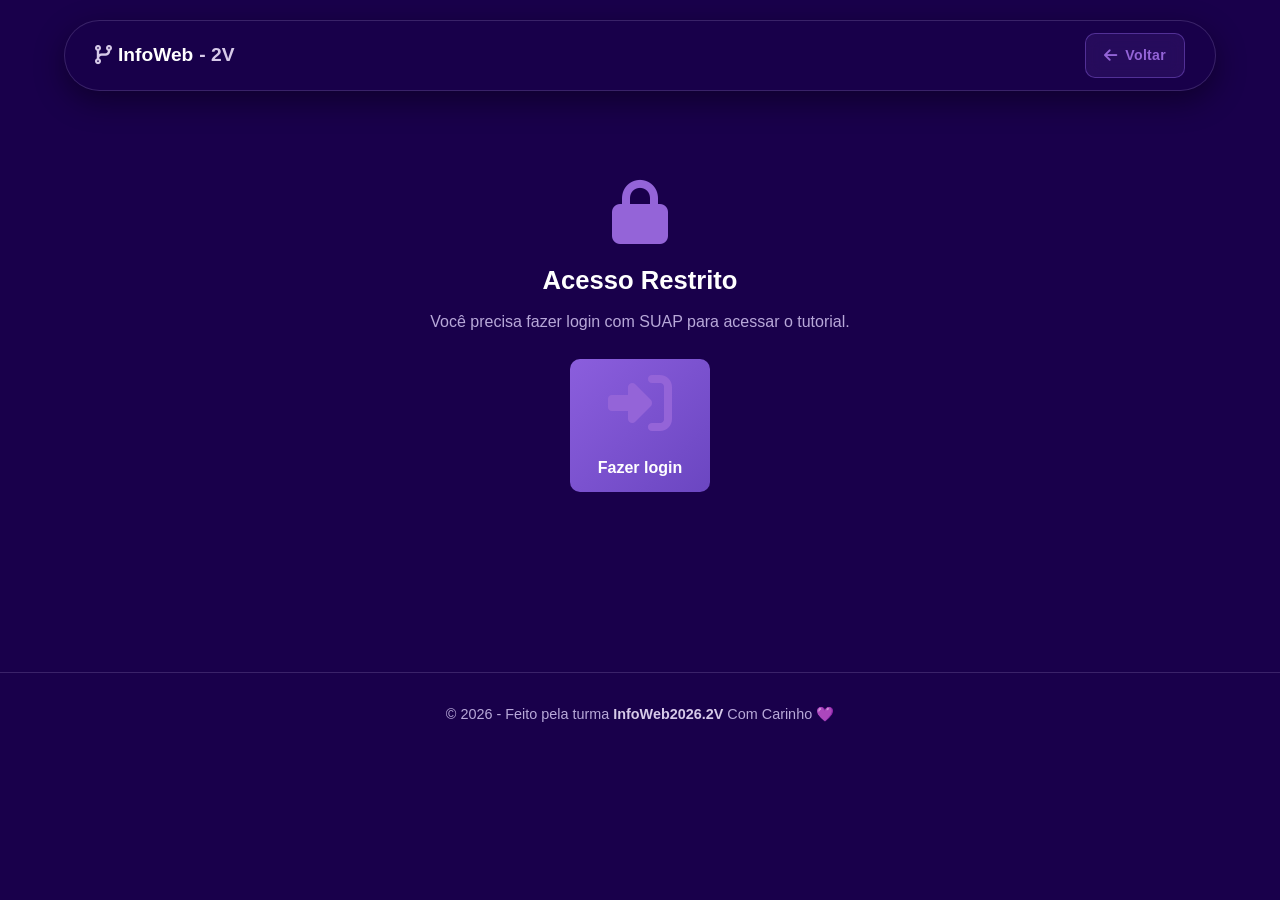
<file: tutorial.html>
<!doctype html>
<html lang="pt-BR">
  <head>
    <meta charset="utf-8" />
    <meta name="viewport" content="width=device-width, initial-scale=1" />
    <meta name="theme-color" content="#8b5edd" />
    <meta name="referrer" content="no-referrer" />
    <meta
      http-equiv="Content-Security-Policy"
      content="default-src 'self'; base-uri 'self'; object-src 'none'; frame-src 'self' https://*.firebaseio.com; form-action 'self' https://suap.ifrn.edu.br; script-src 'self' 'unsafe-inline' 'unsafe-eval' https://cdn.jsdelivr.net https://cdnjs.cloudflare.com https://www.gstatic.com https://*.firebaseio.com; style-src 'self' 'unsafe-inline' https://fonts.googleapis.com https://cdnjs.cloudflare.com; font-src 'self' data: https://fonts.gstatic.com https://cdnjs.cloudflare.com; img-src 'self' data: https: blob:; connect-src 'self' https://suap.ifrn.edu.br https://*.firebaseio.com wss://*.firebaseio.com https://*.googleapis.com;"
    />
    <title>Tutorial | Turma 2V IFRN</title>

    <link rel="manifest" href="/manifest.json" />
    <link rel="icon" type="image/x-icon" href="img/favicon.ico" />
    <link
      href="https://fonts.googleapis.com/css2?family=Fira+Code:wght@400;500&family=Inter:wght@300;400;500;600&family=Poppins:wght@600;700;800&display=swap"
      rel="stylesheet"
    />
    <link
      rel="stylesheet"
      href="https://cdnjs.cloudflare.com/ajax/libs/font-awesome/6.4.0/css/all.min.css"
    />
    <link rel="stylesheet" href="styles/login.css" />

    <style>
      .tutorial-main {
        padding: 100px 16px 60px;
        max-width: 900px;
        margin: 0 auto;
      }

      .tutorial-hero {
        text-align: center;
        margin-bottom: 40px;
      }

      .tutorial-hero h1 {
        font-family: "Poppins", sans-serif;
        font-size: 2.2rem;
        font-weight: 800;
        color: var(--text-main, #fff);
        margin-bottom: 8px;
      }

      .tutorial-hero p {
        color: var(--text-muted, #b8a8d9);
        font-size: 1.05rem;
      }

      .tutorial-indice {
        background: var(--bg-card, rgba(255, 255, 255, 0.05));
        border: 1px solid var(--border-color, rgba(206, 189, 236, 0.18));
        border-radius: 14px;
        padding: 20px 24px;
        margin-bottom: 40px;
      }

      .tutorial-indice h3 {
        font-family: "Poppins", sans-serif;
        font-size: 1rem;
        margin-bottom: 12px;
        color: var(--accent, #cebdec);
        text-transform: uppercase;
        letter-spacing: 1.5px;
      }

      .tutorial-indice ol {
        margin: 0;
        padding-left: 22px;
        columns: 2;
        column-gap: 30px;
        list-style: decimal;
      }

      .tutorial-indice li {
        margin-bottom: 6px;
        color: var(--text-main, #fff);
      }

      .tutorial-indice a {
        color: var(--text-main, #fff);
        text-decoration: none;
        transition: color 0.2s;
      }

      .tutorial-indice a:hover {
        color: var(--accent-strong, #8b5edd);
      }

      @media (max-width: 600px) {
        .tutorial-indice ol {
          columns: 1;
        }
        .tutorial-hero h1 {
          font-size: 1.6rem;
        }
      }

      .tutorial-secao {
        background: var(--bg-card, rgba(255, 255, 255, 0.04));
        border: 1px solid var(--border-color, rgba(206, 189, 236, 0.18));
        border-radius: 16px;
        padding: 28px 26px;
        margin-bottom: 24px;
        scroll-margin-top: 90px;
      }

      .tutorial-secao-cabecalho {
        display: flex;
        align-items: center;
        gap: 14px;
        margin-bottom: 18px;
        padding-bottom: 14px;
        border-bottom: 1px solid var(--border-color, rgba(206, 189, 236, 0.18));
      }

      .tutorial-secao-icone {
        width: 46px;
        height: 46px;
        border-radius: 12px;
        background: linear-gradient(135deg, #8b5edd, #6b46c1);
        display: flex;
        align-items: center;
        justify-content: center;
        font-size: 1.3rem;
        color: #fff;
        flex-shrink: 0;
        box-shadow: 0 4px 14px rgba(139, 94, 221, 0.4);
      }

      .tutorial-secao h2 {
        font-family: "Poppins", sans-serif;
        font-size: 1.35rem;
        font-weight: 700;
        margin: 0;
        color: var(--text-main, #fff);
      }

      .tutorial-secao p {
        color: var(--text-main, #fff);
        line-height: 1.7;
        margin-bottom: 14px;
        font-size: 0.95rem;
      }

      .tutorial-secao strong {
        color: var(--accent-strong, #8b5edd);
        font-weight: 600;
      }

      .tutorial-passo {
        display: flex;
        gap: 14px;
        margin-bottom: 14px;
        padding: 12px 16px;
        background: rgba(139, 94, 221, 0.08);
        border-left: 3px solid var(--accent-strong, #8b5edd);
        border-radius: 8px;
      }

      .tutorial-passo-num {
        flex-shrink: 0;
        width: 28px;
        height: 28px;
        border-radius: 50%;
        background: var(--accent-strong, #8b5edd);
        color: #fff;
        display: flex;
        align-items: center;
        justify-content: center;
        font-weight: 800;
        font-size: 0.85rem;
      }

      .tutorial-passo-texto {
        flex: 1;
        color: var(--text-main, #fff);
        font-size: 0.92rem;
        line-height: 1.6;
      }

      .tutorial-dica {
        background: rgba(245, 158, 11, 0.12);
        border-left: 3px solid #f59e0b;
        padding: 12px 16px;
        border-radius: 8px;
        margin: 14px 0;
        font-size: 0.88rem;
        color: var(--text-main, #fff);
      }

      .tutorial-dica strong {
        color: #f59e0b;
      }

      .tutorial-aviso {
        background: rgba(59, 130, 246, 0.12);
        border-left: 3px solid #3b82f6;
        padding: 12px 16px;
        border-radius: 8px;
        margin: 14px 0;
        font-size: 0.88rem;
        color: var(--text-main, #fff);
      }

      .tutorial-aviso strong {
        color: #3b82f6;
      }

      .tutorial-lista {
        margin: 12px 0;
        padding-left: 22px;
      }

      .tutorial-lista li {
        color: var(--text-main, #fff);
        margin-bottom: 6px;
        line-height: 1.6;
        font-size: 0.92rem;
      }

      .tutorial-tabela {
        width: 100%;
        border-collapse: collapse;
        margin: 16px 0;
        font-size: 0.88rem;
        border-radius: 10px;
        overflow: hidden;
      }

      .tutorial-tabela th,
      .tutorial-tabela td {
        padding: 10px 14px;
        text-align: left;
        border-bottom: 1px solid var(--border-color, rgba(206, 189, 236, 0.18));
        color: var(--text-main, #fff);
      }

      .tutorial-tabela th {
        background: rgba(139, 94, 221, 0.2);
        font-weight: 700;
        font-size: 0.82rem;
        text-transform: uppercase;
        letter-spacing: 0.5px;
      }

      .tutorial-tabela tr:hover td {
        background: rgba(139, 94, 221, 0.06);
      }

      .tutorial-tipo {
        display: inline-block;
        padding: 2px 8px;
        border-radius: 8px;
        font-size: 0.7rem;
        font-weight: 700;
        letter-spacing: 0.3px;
        text-transform: uppercase;
        white-space: nowrap;
      }
      .tutorial-tipo.gratis {
        background: rgba(16, 185, 129, 0.2);
        color: #10b981;
      }
      .tutorial-tipo.cliques {
        background: rgba(139, 94, 221, 0.2);
        color: #8b5edd;
      }
      .tutorial-tipo.conquista {
        background: rgba(245, 158, 11, 0.2);
        color: #f59e0b;
      }
      .tutorial-tipo.admin {
        background: rgba(255, 215, 0, 0.2);
        color: #ffd700;
      }

      .tutorial-raridade {
        display: inline-block;
        padding: 2px 10px;
        border-radius: 12px;
        font-size: 0.75rem;
        font-weight: 800;
        letter-spacing: 0.5px;
      }

      .tutorial-raridade.comum {
        background: #6b7280;
        color: #fff;
      }
      .tutorial-raridade.raro {
        background: #3b82f6;
        color: #fff;
      }
      .tutorial-raridade.epico {
        background: #a855f7;
        color: #fff;
      }
      .tutorial-raridade.lendario {
        background: linear-gradient(135deg, #f59e0b, #d97706);
        color: #fff;
      }

      /* 🆕 Badge de cargos (reaproveita estilos do site) */
      .tutorial-cargo-badge {
        display: inline-flex;
        align-items: center;
        gap: 5px;
        padding: 3px 10px;
        border-radius: 999px;
        font-size: 0.78rem;
        font-weight: 700;
        border: 1px solid transparent;
      }
      .tutorial-cargo-badge.comum {
        background: rgba(139, 94, 221, 0.15);
        border-color: rgba(139, 94, 221, 0.4);
        color: #cebdec;
      }
      .tutorial-cargo-badge.raro {
        background: rgba(59, 130, 246, 0.15);
        border-color: rgba(59, 130, 246, 0.45);
        color: #60a5fa;
      }
      .tutorial-cargo-badge.epico {
        background: rgba(168, 85, 247, 0.18);
        border-color: rgba(168, 85, 247, 0.5);
        color: #c084fc;
      }
      .tutorial-cargo-badge.lendario {
        background: rgba(245, 158, 11, 0.2);
        border-color: rgba(245, 158, 11, 0.6);
        color: #fbbf24;
      }
      .tutorial-cargo-badge.admin {
        background: linear-gradient(135deg, #ffd700, #ff8c00);
        border-color: #ffd700;
        color: #000;
      }

      .tutorial-voltar {
        display: inline-flex;
        align-items: center;
        gap: 8px;
        margin-top: 30px;
        padding: 12px 24px;
        background: linear-gradient(135deg, #8b5edd, #6b46c1);
        color: #fff;
        border-radius: 10px;
        text-decoration: none;
        font-weight: 700;
        font-family: "Poppins", sans-serif;
        transition:
          transform 0.2s,
          box-shadow 0.2s;
      }

      .tutorial-voltar:hover {
        transform: translateY(-2px);
        box-shadow: 0 8px 24px rgba(139, 94, 221, 0.5);
      }

      .tutorial-bloqueado {
        text-align: center;
        padding: 80px 20px;
      }

      .tutorial-bloqueado i {
        font-size: 4rem;
        color: var(--accent-strong, #8b5edd);
        margin-bottom: 20px;
        display: block;
      }

      .tutorial-bloqueado h2 {
        font-family: "Poppins", sans-serif;
        font-size: 1.6rem;
        margin-bottom: 12px;
        color: var(--text-main, #fff);
      }

      .tutorial-bloqueado p {
        color: var(--text-muted, #b8a8d9);
        margin-bottom: 24px;
      }

      .tutorial-bloqueado a {
        display: inline-block;
        padding: 12px 28px;
        background: linear-gradient(135deg, #8b5edd, #6b46c1);
        color: #fff;
        border-radius: 10px;
        text-decoration: none;
        font-weight: 700;
        font-family: "Poppins", sans-serif;
      }

      .btn-tutorial-voltar {
        display: inline-flex;
        align-items: center;
        gap: 8px;
        padding: 10px 18px;
        background: rgba(139, 94, 221, 0.12);
        border: 1.5px solid rgba(139, 94, 221, 0.45);
        color: var(--accent-strong, #8b5edd);
        border-radius: 10px;
        text-decoration: none;
        font-family: "Poppins", sans-serif;
        font-weight: 700;
        font-size: 0.88rem;
        letter-spacing: 0.3px;
        transition: all 0.25s cubic-bezier(0.4, 0, 0.2, 1);
        backdrop-filter: blur(8px);
        -webkit-backdrop-filter: blur(8px);
        white-space: nowrap;
      }

      .btn-tutorial-voltar:hover {
        background: linear-gradient(135deg, #8b5edd, #6b46c1);
        color: #fff;
        border-color: transparent;
        transform: translateX(-3px);
        box-shadow: 0 6px 18px rgba(139, 94, 221, 0.45);
      }

      .btn-tutorial-voltar:active {
        transform: translateX(-1px) scale(0.98);
      }

      .btn-tutorial-voltar i {
        font-size: 0.95rem;
        transition: transform 0.25s ease;
      }

      .btn-tutorial-voltar:hover i {
        transform: translateX(-2px);
      }

      body.light-theme .btn-tutorial-voltar {
        background: rgba(139, 94, 221, 0.1);
        border-color: rgba(139, 94, 221, 0.5);
        color: #6b46c1;
      }

      body.light-theme .btn-tutorial-voltar:hover {
        color: #fff;
      }

      @media (max-width: 480px) {
        .btn-tutorial-voltar {
          padding: 9px 14px;
          font-size: 0.82rem;
          gap: 6px;
        }
        .btn-tutorial-voltar span {
          display: none;
        }
        .btn-tutorial-voltar i {
          font-size: 1rem;
        }
        .btn-tutorial-voltar:hover {
          transform: translateX(-2px) scale(1.05);
        }
      }

      body.light-theme .tutorial-secao,
      body.light-theme .tutorial-indice {
        background: rgba(0, 0, 0, 0.03);
      }

      @media (max-width: 700px) {
        .tutorial-tabela td:first-child {
          white-space: nowrap;
        }
      }
    </style>
  </head>
  <body>
    <header class="login-header">
      <a href="login.html" class="login-logo">
        <i class="fa-solid fa-code-branch"></i>InfoWeb<span>- 2V</span>
      </a>
      <div class="header-actions">
        <a
          href="login.html"
          class="btn-tutorial-voltar"
          title="Voltar para o site"
        >
          <i class="fa-solid fa-arrow-left"></i>
          <span>Voltar</span>
        </a>
      </div>
    </header>

    <main class="tutorial-main">
      <div
        id="tutorial-bloqueado"
        class="tutorial-bloqueado"
        style="display: none"
      >
        <i class="fa-solid fa-lock"></i>
        <h2>Acesso Restrito</h2>
        <p>Você precisa fazer login com SUAP para acessar o tutorial.</p>
        <a href="login.html">
          <i class="fa-solid fa-right-to-bracket"></i> Fazer login
        </a>
      </div>

      <div id="tutorial-conteudo" style="display: none">
        <div class="tutorial-hero">
          <h1>📚 Tutorial Completo</h1>
          <p>Tudo que você precisa saber sobre o site da turma 2V</p>
        </div>

        <!-- ÍNDICE ATUALIZADO -->
        <div class="tutorial-indice">
          <h3><i class="fa-solid fa-list"></i> Índice</h3>
          <ol>
            <li><a href="#login">Como fazer login</a></li>
            <li><a href="#navegacao">Navegação do site</a></li>
            <li><a href="#perfil">Seu perfil</a></li>
            <li><a href="#cargos">Cargos e raridades</a></li>
            <li><a href="#badge-admin">Badge de administrador</a></li>
            <li><a href="#mascote">Mascote e carinhos</a></li>
            <li><a href="#skins">Skins do mascote</a></li>
            <li><a href="#xp">XP e níveis</a></li>
            <li><a href="#conquistas">Conquistas</a></li>
            <li><a href="#mural">Mural de recados</a></li>
            <li><a href="#notas">Calculadora de notas</a></li>
            <li><a href="#horarios">Horários</a></li>
            <li><a href="#agenda">Agenda da turma</a></li>
            <li><a href="#notificacoes">Notificações</a></li>
            <li><a href="#temas">Temas e idiomas</a></li>
            <li><a href="#pwa">Instalar como app</a></li>
          </ol>
        </div>

        <!-- 1. LOGIN -->
        <section id="login" class="tutorial-secao">
          <div class="tutorial-secao-cabecalho">
            <div class="tutorial-secao-icone">
              <i class="fa-solid fa-right-to-bracket"></i>
            </div>
            <h2>1. Como fazer login</h2>
          </div>
          <p>
            O site tem duas áreas: uma
            <strong>pública</strong> (<code>index.html</code>) e uma
            <strong>privada</strong> (<code>login.html</code>). Pra acessar as
            funcionalidades completas, você precisa fazer login com sua conta
            SUAP do IFRN.
          </p>

          <div class="tutorial-passo">
            <div class="tutorial-passo-num">1</div>
            <div class="tutorial-passo-texto">
              Acesse a página inicial e clique em
              <strong>"Acessar SUAP"</strong>, ou vá direto em
              <code>/login.html</code>.
            </div>
          </div>
          <div class="tutorial-passo">
            <div class="tutorial-passo-num">2</div>
            <div class="tutorial-passo-texto">
              Clique no botão <strong>"Login com SUAP"</strong>. Você será
              redirecionado para o site oficial do IFRN.
            </div>
          </div>
          <div class="tutorial-passo">
            <div class="tutorial-passo-num">3</div>
            <div class="tutorial-passo-texto">
              Informe sua <strong>matrícula</strong> e
              <strong>senha do SUAP</strong>. Esses dados
              <u>não passam pelo nosso site</u> — vão direto pro servidor do
              IFRN.
            </div>
          </div>
          <div class="tutorial-passo">
            <div class="tutorial-passo-num">4</div>
            <div class="tutorial-passo-texto">
              Após autorizar, você volta automaticamente pro nosso site, já
              logado.
            </div>
          </div>

          <div class="tutorial-dica">
            <strong>💡 Dica:</strong> se sua sessão expirar, basta fazer login
            de novo. Os dados ficam salvos por até 30 dias.
          </div>
        </section>

        <!-- 2. NAVEGAÇÃO -->
        <section id="navegacao" class="tutorial-secao">
          <div class="tutorial-secao-cabecalho">
            <div class="tutorial-secao-icone">
              <i class="fa-solid fa-compass"></i>
            </div>
            <h2>2. Navegação do site</h2>
          </div>
          <p>
            Use o <strong>menu lateral</strong> (ícone ☰ no topo) pra navegar
            entre as seções:
          </p>
          <ul class="tutorial-lista">
            <li><strong>Início</strong> — volta pro topo da página</li>
            <li><strong>Notas</strong> — sua calculadora de notas</li>
            <li><strong>Horários</strong> — quadro de aulas semanal</li>
            <li><strong>Mural</strong> — recados da turma</li>
            <li><strong>Membros</strong> — colegas do sistema</li>
            <li><strong>Agenda</strong> — calendário de eventos</li>
            <li><strong>Mascote</strong> — interagir com o mascote</li>
            <li><strong>Tutorial</strong> — esta página</li>
          </ul>
        </section>

        <!-- 3. PERFIL -->
        <section id="perfil" class="tutorial-secao">
          <div class="tutorial-secao-cabecalho">
            <div class="tutorial-secao-icone">
              <i class="fa-solid fa-user-pen"></i>
            </div>
            <h2>3. Seu perfil</h2>
          </div>
          <p>
            No topo da página de login você vê seu nome e foto. Clique em
            <strong>"Editar Perfil"</strong> pra personalizar:
          </p>

          <h3
            style="
              color: var(--text-main);
              margin-top: 20px;
              margin-bottom: 10px;
              font-size: 1rem;
            "
          >
            📸 Foto
          </h3>
          <ul class="tutorial-lista">
            <li>
              <strong>Trocar foto</strong> — JPG/PNG até 5MB (o site comprime
              automaticamente)
            </li>
            <li>
              <strong>Restaurar SUAP</strong> — volta pra sua foto oficial do
              SUAP
            </li>
          </ul>

          <h3
            style="
              color: var(--text-main);
              margin-top: 20px;
              margin-bottom: 10px;
              font-size: 1rem;
            "
          >
            ✏️ Informações
          </h3>
          <ul class="tutorial-lista">
            <li>
              <strong>Nome de exibição</strong> — como você quer aparecer (máx
              30 caracteres)
            </li>
            <li>
              <strong>Bio</strong> — fale um pouco sobre você (máx 160
              caracteres)
            </li>
            <li>
              <strong>Redes sociais</strong> — TikTok, Instagram, GitHub, email
              e site
            </li>
          </ul>

          <h3
            style="
              color: var(--text-main);
              margin-top: 20px;
              margin-bottom: 10px;
              font-size: 1rem;
            "
          >
            🎭 Mascote equipado
          </h3>
          <p>
            Escolha qual mascote aparece no seu perfil. Veja a seção
            <a href="#skins" style="color: var(--accent-strong)"
              >Skins do mascote</a
            >
            pra saber como desbloquear cada uma.
          </p>

          <h3
            style="
              color: var(--text-main);
              margin-top: 20px;
              margin-bottom: 10px;
              font-size: 1rem;
            "
          >
            🎖️ Conquistas visíveis
          </h3>
          <p>
            Escolha quais conquistas os outros verão quando abrirem seu perfil.
            Se você não escolher nada, todas as conquistas desbloqueadas
            aparecem.
          </p>

          <div class="tutorial-aviso">
            <strong>ℹ️ Importante:</strong> as alterações são salvas na nuvem e
            aparecem em todos os dispositivos onde você fizer login.
          </div>
        </section>

        <!-- 4. CARGOS (🆕 SEÇÃO NOVA) -->
        <section id="cargos" class="tutorial-secao">
          <div class="tutorial-secao-cabecalho">
            <div class="tutorial-secao-icone">
              <i class="fa-solid fa-medal"></i>
            </div>
            <h2>4. Cargos e raridades</h2>
          </div>
          <p>
            Os <strong>cargos</strong> são títulos que aparecem ao lado do seu
            nome no perfil, no mural, na lista de membros e na Sala dos
            Professores. Cada aluno tem <strong>1 cargo ativo por vez</strong>.
          </p>

          <h3
            style="
              color: var(--text-main);
              margin-top: 20px;
              margin-bottom: 10px;
              font-size: 1rem;
            "
          >
            🎯 Como se ganha um cargo
          </h3>
          <p>Existem <strong>2 tipos</strong> de cargo:</p>

          <ul class="tutorial-lista">
            <li>
              <strong>Por ranking</strong> — só o <strong>Top 1</strong> de cada
              categoria tem o cargo (ex: quem deu mais carinhos). Se outro
              passar, o cargo migra pra ele.
            </li>
            <li>
              <strong>Fixo</strong> — quem desbloqueia, mantém pra sempre (ex:
              nível 10 ou nota 100).
            </li>
          </ul>

          <h3
            style="
              color: var(--text-main);
              margin-top: 20px;
              margin-bottom: 10px;
              font-size: 1rem;
            "
          >
            🏆 Os 10 cargos
          </h3>
          <table class="tutorial-tabela">
            <thead>
              <tr>
                <th>Cargo</th>
                <th>Raridade</th>
                <th>Como ganhar</th>
              </tr>
            </thead>
            <tbody>
              <tr>
                <td>
                  <span class="tutorial-cargo-badge comum"
                    ><i class="fa-solid fa-paw"></i> Carinhoso</span
                  >
                </td>
                <td><span class="tutorial-raridade comum">COMUM</span></td>
                <td>Top 1 em carinhos no mascote</td>
              </tr>
              <tr>
                <td>
                  <span class="tutorial-cargo-badge comum"
                    ><i class="fa-solid fa-comments"></i> Comunicador</span
                  >
                </td>
                <td><span class="tutorial-raridade comum">COMUM</span></td>
                <td>Top 1 em recados postados</td>
              </tr>
              <tr>
                <td>
                  <span class="tutorial-cargo-badge comum"
                    ><i class="fa-solid fa-heart"></i> Popular</span
                  >
                </td>
                <td><span class="tutorial-raridade comum">COMUM</span></td>
                <td>Top 1 em curtidas recebidas</td>
              </tr>
              <tr>
                <td>
                  <span class="tutorial-cargo-badge comum"
                    ><i class="fa-solid fa-fire"></i> Em Chamas</span
                  >
                </td>
                <td><span class="tutorial-raridade comum">COMUM</span></td>
                <td>Maior streak ativa (dias seguidos)</td>
              </tr>
              <tr>
                <td>
                  <span class="tutorial-cargo-badge comum"
                    ><i class="fa-solid fa-palette"></i> Estiloso</span
                  >
                </td>
                <td><span class="tutorial-raridade comum">COMUM</span></td>
                <td>Top 1 em trocas de skin</td>
              </tr>
              <tr>
                <td>
                  <span class="tutorial-cargo-badge raro"
                    ><i class="fa-solid fa-bullseye"></i> Metódico</span
                  >
                </td>
                <td><span class="tutorial-raridade raro">RARO</span></td>
                <td>Top 1 em metas individuais</td>
              </tr>
              <tr>
                <td>
                  <span class="tutorial-cargo-badge raro"
                    ><i class="fa-solid fa-flask"></i> Cientista</span
                  >
                </td>
                <td><span class="tutorial-raridade raro">RARO</span></td>
                <td>Top 1 em uso do simulador</td>
              </tr>
              <tr>
                <td>
                  <span class="tutorial-cargo-badge raro"
                    ><i class="fa-solid fa-book"></i> Estudioso</span
                  >
                </td>
                <td><span class="tutorial-raridade raro">RARO</span></td>
                <td>Top 1 em média geral</td>
              </tr>
              <tr>
                <td>
                  <span class="tutorial-cargo-badge epico"
                    ><i class="fa-solid fa-graduation-cap"></i> Nerd</span
                  >
                </td>
                <td><span class="tutorial-raridade epico">ÉPICO</span></td>
                <td>Tirar nota 100 em alguma matéria</td>
              </tr>
              <tr>
                <td>
                  <span class="tutorial-cargo-badge lendario"
                    ><i class="fa-solid fa-star"></i> Lenda</span
                  >
                </td>
                <td>
                  <span class="tutorial-raridade lendario">LENDÁRIO</span>
                </td>
                <td>Alcançar o nível 10 (5.000 XP)</td>
              </tr>
            </tbody>
          </table>

          <h3
            style="
              color: var(--text-main);
              margin-top: 20px;
              margin-bottom: 10px;
              font-size: 1rem;
            "
          >
            ⚡ Bônus de XP
          </h3>
          <p>
            Ter um cargo ativo dá <strong>bônus de XP</strong> em algumas ações:
          </p>

          <table class="tutorial-tabela">
            <thead>
              <tr>
                <th>Cargo</th>
                <th>Bônus</th>
              </tr>
            </thead>
            <tbody>
              <tr>
                <td>🐾 Carinhoso</td>
                <td>+50% XP em carinhos</td>
              </tr>
              <tr>
                <td>💬 Comunicador</td>
                <td>+50% XP em recados</td>
              </tr>
              <tr>
                <td>💜 Popular</td>
                <td>+50% XP em curtidas</td>
              </tr>
              <tr>
                <td>🔥 Em Chamas</td>
                <td>+25% XP em login diário</td>
              </tr>
              <tr>
                <td>🧪 Cientista</td>
                <td>+50% XP em simulador</td>
              </tr>
              <tr>
                <td>🎯 Metódico</td>
                <td>+50% XP em metas</td>
              </tr>
              <tr>
                <td>📚 Estudioso</td>
                <td>+25% XP em boletim</td>
              </tr>
              <tr>
                <td>🎨 Estiloso</td>
                <td>+50% XP em troca de skin</td>
              </tr>
              <tr>
                <td>🎓 Nerd</td>
                <td>+10% XP em tudo</td>
              </tr>
              <tr>
                <td>🌟 Lenda</td>
                <td>+20% XP em tudo</td>
              </tr>
            </tbody>
          </table>

          <div class="tutorial-dica">
            <strong>💡 Dica:</strong> se você tem vários cargos, só o
            <strong>ativo</strong> dá bônus. A prioridade é: Lenda &gt; Nerd
            &gt; Raro &gt; Comum. Ou seja, se você é Lenda e Carinhoso, o bônus
            aplicado é o de Lenda (+20% em tudo).
          </div>

          <div class="tutorial-aviso">
            <strong>ℹ️ Como funciona o recálculo:</strong> os cargos são
            recalculados quando o admin clica em
            <strong>"🔄 Recalcular Cargos"</strong> na Sala dos Professores. Não
            é automático.
          </div>
        </section>

        <!-- 5. BADGE DE ADMIN (🆕 SEÇÃO NOVA) -->
        <section id="badge-admin" class="tutorial-secao">
          <div class="tutorial-secao-cabecalho">
            <div class="tutorial-secao-icone">
              <i class="fa-solid fa-crown"></i>
            </div>
            <h2>5. Badge de administrador</h2>
          </div>
          <p>
            O <strong>administrador do site</strong> tem uma badge exclusiva que
            aparece ao lado do nome dele em todos os lugares (perfil, mural,
            lista de membros e no modal de perfil).
          </p>

          <div style="text-align: center; margin: 24px 0">
            <span
              class="tutorial-cargo-badge admin"
              style="font-size: 1.1rem; padding: 8px 20px"
            >
              <i class="fa-solid fa-crown"></i> Admin
            </span>
          </div>

          <p>
            A badge é uma <strong>coroa dourada com brilho animado</strong>. Ela
            aparece <strong>junto com o cargo</strong> — ou seja, o admin tem a
            coroa E o cargo dele (ex:
            <span class="tutorial-cargo-badge admin"
              ><i class="fa-solid fa-crown"></i
            ></span>
            <span class="tutorial-cargo-badge lendario"
              ><i class="fa-solid fa-star"></i> Lenda</span
            >).
          </p>

          <h3
            style="
              color: var(--text-main);
              margin-top: 20px;
              margin-bottom: 10px;
              font-size: 1rem;
            "
          >
            👁️ Onde a badge aparece
          </h3>
          <ul class="tutorial-lista">
            <li>No <strong>card principal</strong> do perfil do admin</li>
            <li>
              No <strong>modal de perfil</strong> (quando alguém clica no admin)
            </li>
            <li>
              No <strong>mural de recados</strong> (ao lado do nome do admin
              quando ele posta)
            </li>
            <li>Na <strong>lista de membros</strong> (ao lado do nome)</li>
          </ul>

          <div class="tutorial-aviso">
            <strong>ℹ️ Importante:</strong> a badge é
            <strong>exclusiva do administrador</strong>. Alunos comuns não têm
            essa badge, mesmo se tiverem o cargo mais alto.
          </div>

          <div class="tutorial-dica">
            <strong>💡 Curiosidade:</strong> o admin é quem gerencia os cargos,
            o mural, a Sala dos Professores e todas as ferramentas
            administrativas do site.
          </div>
        </section>

        <!-- 6. MASCOTE -->
        <section id="mascote" class="tutorial-secao">
          <div class="tutorial-secao-cabecalho">
            <div class="tutorial-secao-icone">
              <i class="fa-solid fa-paw"></i>
            </div>
            <h2>6. Mascote e carinhos</h2>
          </div>
          <p>
            O mascote da turma está lá pra interagir. Cada clique que você dá
            conta como <strong>"carinho"</strong> e ajuda a turma a chegar em 1
            MILHÃO!
          </p>

          <h3
            style="
              color: var(--text-main);
              margin-top: 20px;
              margin-bottom: 10px;
              font-size: 1rem;
            "
          >
            🐾 Como dar carinho
          </h3>
          <div class="tutorial-passo">
            <div class="tutorial-passo-num">1</div>
            <div class="tutorial-passo-texto">
              Vá até a seção <strong>Mascote</strong> no site principal.
            </div>
          </div>
          <div class="tutorial-passo">
            <div class="tutorial-passo-num">2</div>
            <div class="tutorial-passo-texto">
              Clique na imagem do mascote (ou no botão
              <strong>"Dar carinho"</strong>).
            </div>
          </div>
          <div class="tutorial-passo">
            <div class="tutorial-passo-num">3</div>
            <div class="tutorial-passo-texto">
              Cada clique vale <strong>+1 XP</strong> e conta pro seu total de
              carinhos.
            </div>
          </div>

          <div class="tutorial-aviso">
            <strong>ℹ️ Importante:</strong> só quem fez login pode dar carinho.
            Visitantes veem o mascote mas não conseguem clicar.
          </div>

          <h3
            style="
              color: var(--text-main);
              margin-top: 20px;
              margin-bottom: 10px;
              font-size: 1rem;
            "
          >
            🏆 Ranking de carinhos
          </h3>
          <p>
            Na seção do mascote você vê o <strong>Top 10</strong> alunos que
            mais deram carinho. Sua posição aparece embaixo.
          </p>

          <div class="tutorial-dica">
            <strong>💡 Dica:</strong> seu progresso de cliques fica salvo na
            nuvem! Se você clicar 500x no PC da escola, seus 500 cliques contam
            também quando você abrir no celular.
          </div>
        </section>

        <!-- 7. SKINS -->
        <section id="skins" class="tutorial-secao">
          <div class="tutorial-secao-cabecalho">
            <div class="tutorial-secao-icone">
              <i class="fa-solid fa-shirt"></i>
            </div>
            <h2>7. Skins do mascote</h2>
          </div>
          <p>
            As skins mudam a aparência do mascote. Você pode equipar a que
            quiser no <strong>Editar Perfil</strong>, desde que esteja
            desbloqueada.
          </p>

          <p>Existem <strong>3 formas de desbloquear</strong> uma skin:</p>
          <ul class="tutorial-lista">
            <li>
              <span class="tutorial-tipo gratis">Grátis</span> — já vem
              desbloqueada
            </li>
            <li>
              <span class="tutorial-tipo cliques">Cliques</span> — você precisa
              dar X carinhos no mascote
            </li>
            <li>
              <span class="tutorial-tipo conquista">Conquista</span> — você
              precisa desbloquear uma conquista específica
            </li>
          </ul>

          <h3
            style="
              color: var(--text-main);
              margin-top: 24px;
              margin-bottom: 10px;
              font-size: 1rem;
            "
          >
            🐾 Todas as skins
          </h3>
          <table class="tutorial-tabela">
            <thead>
              <tr>
                <th>Skin</th>
                <th>Tipo</th>
                <th>Como desbloquear</th>
              </tr>
            </thead>
            <tbody>
              <tr>
                <td>🐾 Padrão</td>
                <td><span class="tutorial-tipo gratis">Grátis</span></td>
                <td>Já vem desbloqueada</td>
              </tr>
              <tr>
                <td>👽 Alien</td>
                <td><span class="tutorial-tipo gratis">Grátis</span></td>
                <td>Já vem desbloqueada</td>
              </tr>
              <tr>
                <td>🏴‍☠️ Pirata</td>
                <td><span class="tutorial-tipo gratis">Grátis</span></td>
                <td>Já vem desbloqueada</td>
              </tr>
              <tr>
                <td>🧠 Gênio</td>
                <td><span class="tutorial-tipo gratis">Grátis</span></td>
                <td>Já vem desbloqueada</td>
              </tr>
              <tr>
                <td>🎓 IF</td>
                <td><span class="tutorial-tipo cliques">Cliques</span></td>
                <td><strong>500 cliques</strong> no mascote</td>
              </tr>
              <tr>
                <td>✨ Jojo</td>
                <td><span class="tutorial-tipo cliques">Cliques</span></td>
                <td><strong>1.000 cliques</strong> no mascote</td>
              </tr>
              <tr>
                <td>🍩 Simpson</td>
                <td><span class="tutorial-tipo cliques">Cliques</span></td>
                <td><strong>1.500 cliques</strong> no mascote</td>
              </tr>
              <tr>
                <td>🕰️ Antigo</td>
                <td><span class="tutorial-tipo cliques">Cliques</span></td>
                <td><strong>2.000 cliques</strong> no mascote</td>
              </tr>
              <tr>
                <td>🕴️ Mafioso</td>
                <td><span class="tutorial-tipo cliques">Cliques</span></td>
                <td><strong>2.500 cliques</strong> no mascote</td>
              </tr>
              <tr>
                <td>📼 Retro</td>
                <td><span class="tutorial-tipo cliques">Cliques</span></td>
                <td><strong>3.000 cliques</strong> no mascote</td>
              </tr>
              <tr>
                <td>1️⃣ Turma 1</td>
                <td><span class="tutorial-tipo cliques">Cliques</span></td>
                <td><strong>4.000 cliques</strong> no mascote</td>
              </tr>
              <tr>
                <td>2️⃣ Turma 2</td>
                <td><span class="tutorial-tipo cliques">Cliques</span></td>
                <td><strong>5.000 cliques</strong> no mascote</td>
              </tr>
              <tr>
                <td>3️⃣ Turma 3</td>
                <td><span class="tutorial-tipo cliques">Cliques</span></td>
                <td><strong>10.000 cliques</strong> no mascote</td>
              </tr>
              <tr>
                <td>💯 100</td>
                <td><span class="tutorial-tipo conquista">Conquista</span></td>
                <td>
                  Desbloquear a conquista <strong>🎓 Nerd</strong> (tirar nota
                  100 em alguma matéria)
                </td>
              </tr>
              <tr>
                <td>👕 Vestuário?</td>
                <td><span class="tutorial-tipo conquista">Conquista</span></td>
                <td>
                  Desbloquear a conquista <strong>👕 Vestuário?</strong> (ter as
                  skins IF, Turma 1, Turma 2 e Turma 3)
                </td>
              </tr>
              <tr>
                <td>👑 Admin</td>
                <td><span class="tutorial-tipo admin">Admin</span></td>
                <td>Exclusiva do administrador do site</td>
              </tr>
            </tbody>
          </table>

          <div class="tutorial-dica">
            <strong>💡 Dica:</strong> na página do mascote você vê uma barra de
            progresso mostrando qual skin está mais perto de desbloquear!
          </div>
        </section>

        <!-- 8. XP -->
        <section id="xp" class="tutorial-secao">
          <div class="tutorial-secao-cabecalho">
            <div class="tutorial-secao-icone">
              <i class="fa-solid fa-star"></i>
            </div>
            <h2>8. XP e níveis</h2>
          </div>
          <p>
            Você ganha <strong>XP (pontos de experiência)</strong> por interagir
            com o site. Conforme acumula XP, sobe de nível!
          </p>

          <h3
            style="
              color: var(--text-main);
              margin-top: 20px;
              margin-bottom: 10px;
              font-size: 1rem;
            "
          >
            ⭐ Como ganhar XP
          </h3>
          <table class="tutorial-tabela">
            <thead>
              <tr>
                <th>Ação</th>
                <th>XP base</th>
              </tr>
            </thead>
            <tbody>
              <tr>
                <td>Dar carinho no mascote</td>
                <td>+1 XP</td>
              </tr>
              <tr>
                <td>Postar recado no mural</td>
                <td>+10 XP</td>
              </tr>
              <tr>
                <td>Comentar em recado</td>
                <td>+3 XP</td>
              </tr>
              <tr>
                <td>Curtir recado</td>
                <td>+1 XP</td>
              </tr>
              <tr>
                <td>Usar o simulador de notas</td>
                <td>+2 XP (máx 10/dia)</td>
              </tr>
              <tr>
                <td>Consultar boletim</td>
                <td>+5 XP</td>
              </tr>
              <tr>
                <td>Definir meta individual</td>
                <td>+5 XP</td>
              </tr>
              <tr>
                <td>Trocar avatar do mascote</td>
                <td>+5 XP</td>
              </tr>
              <tr>
                <td>Login diário</td>
                <td>+5 a +100 XP (bonus por streak)</td>
              </tr>
              <tr>
                <td>Desbloquear conquista</td>
                <td>+10 XP</td>
              </tr>
            </tbody>
          </table>

          <div class="tutorial-aviso">
            <strong>ℹ️ Bônus de cargo:</strong> o XP acima é o
            <strong>valor base</strong>. Se você tem um cargo ativo (ex:
            Carinhoso, Lenda), o XP ganho pode ser maior! Veja a seção
            <a href="#cargos" style="color: var(--accent-strong)"
              >Cargos e raridades</a
            >.
          </div>

          <h3
            style="
              color: var(--text-main);
              margin-top: 20px;
              margin-bottom: 10px;
              font-size: 1rem;
            "
          >
            🏆 Níveis
          </h3>
          <table class="tutorial-tabela">
            <thead>
              <tr>
                <th>Nível</th>
                <th>Nome</th>
                <th>XP necessário</th>
              </tr>
            </thead>
            <tbody>
              <tr>
                <td>1</td>
                <td>Novato</td>
                <td>0</td>
              </tr>
              <tr>
                <td>2</td>
                <td>Curioso</td>
                <td>100</td>
              </tr>
              <tr>
                <td>3</td>
                <td>Aprendiz</td>
                <td>300</td>
              </tr>
              <tr>
                <td>4</td>
                <td>Dev Júnior</td>
                <td>600</td>
              </tr>
              <tr>
                <td>5</td>
                <td>Dev Pleno</td>
                <td>1.000</td>
              </tr>
              <tr>
                <td>6</td>
                <td>Dev Sênior</td>
                <td>1.500</td>
              </tr>
              <tr>
                <td>7</td>
                <td>Tech Lead</td>
                <td>2.200</td>
              </tr>
              <tr>
                <td>8</td>
                <td>Arquiteto</td>
                <td>3.000</td>
              </tr>
              <tr>
                <td>9</td>
                <td>CTO</td>
                <td>4.000</td>
              </tr>
              <tr>
                <td>10</td>
                <td>Lenda</td>
                <td>5.000</td>
              </tr>
            </tbody>
          </table>

          <h3
            style="
              color: var(--text-main);
              margin-top: 20px;
              margin-bottom: 10px;
              font-size: 1rem;
            "
          >
            🔥 Streak (dias seguidos)
          </h3>
          <p>
            Se você acessar o site <strong>dias seguidos</strong>, ganha XP
            extra:
          </p>
          <ul class="tutorial-lista">
            <li>3 dias seguidos → <strong>+20 XP</strong></li>
            <li>7 dias seguidos → <strong>+50 XP</strong></li>
            <li>30 dias seguidos → <strong>+100 XP</strong></li>
          </ul>

          <div class="tutorial-dica">
            <strong>💡 Dica:</strong> entre todos os dias pra não perder a
            sequência!
          </div>
        </section>

        <!-- 9. CONQUISTAS -->
        <section id="conquistas" class="tutorial-secao">
          <div class="tutorial-secao-cabecalho">
            <div class="tutorial-secao-icone">
              <i class="fa-solid fa-medal"></i>
            </div>
            <h2>9. Conquistas</h2>
          </div>
          <p>
            As conquistas são medalhas que você desbloqueia ao completar
            desafios. Cada conquista vale <strong>+10 XP</strong> e aparece no
            seu perfil!
          </p>

          <h3
            style="
              color: var(--text-main);
              margin-top: 20px;
              margin-bottom: 10px;
              font-size: 1rem;
            "
          >
            🎯 Tipos de conquista
          </h3>
          <ul class="tutorial-lista">
            <li><strong>Cliques</strong> — dar X carinhos no mascote</li>
            <li><strong>Nível</strong> — alcançar nível X</li>
            <li><strong>Streak</strong> — logar X dias seguidos</li>
            <li><strong>Recados</strong> — postar X recados no mural</li>
            <li><strong>Curtidas</strong> — curtir X recados</li>
            <li><strong>Simulador</strong> — usar o simulador X vezes</li>
            <li><strong>Metas</strong> — definir X metas individuais</li>
            <li><strong>Períodos</strong> — consultar X períodos diferentes</li>
            <li><strong>Notas</strong> — tirar nota alta em alguma matéria</li>
          </ul>

          <h3
            style="
              color: var(--text-main);
              margin-top: 20px;
              margin-bottom: 10px;
              font-size: 1rem;
            "
          >
            🌟 Conquistas especiais
          </h3>
          <p>Algumas conquistas merecem destaque:</p>
          <table class="tutorial-tabela">
            <thead>
              <tr>
                <th>Conquista</th>
                <th>Raridade</th>
                <th>Como desbloquear</th>
              </tr>
            </thead>
            <tbody>
              <tr>
                <td>🎓 Nerd</td>
                <td><span class="tutorial-raridade epico">ÉPICO</span></td>
                <td>Tirar nota <strong>100</strong> em alguma matéria</td>
              </tr>
              <tr>
                <td>👕 Vestuário?</td>
                <td>
                  <span class="tutorial-raridade lendario">LENDÁRIO</span>
                </td>
                <td>
                  Desbloquear as skins <strong>IF</strong>,
                  <strong>Turma 1</strong>, <strong>Turma 2</strong> e
                  <strong>Turma 3</strong> (10.000 cliques)
                </td>
              </tr>
              <tr>
                <td>🌟 Lenda Viva</td>
                <td>
                  <span class="tutorial-raridade lendario">LENDÁRIO</span>
                </td>
                <td>Alcançar o nível <strong>10 (Lenda)</strong></td>
              </tr>
              <tr>
                <td>🔥 Streak 30</td>
                <td>
                  <span class="tutorial-raridade lendario">LENDÁRIO</span>
                </td>
                <td>Logar <strong>30 dias seguidos</strong></td>
              </tr>
            </tbody>
          </table>

          <h3
            style="
              color: var(--text-main);
              margin-top: 20px;
              margin-bottom: 10px;
              font-size: 1rem;
            "
          >
            💎 Raridades
          </h3>
          <p>Cada conquista tem uma raridade:</p>
          <p>
            <span class="tutorial-raridade comum">COMUM</span> &nbsp;
            <span class="tutorial-raridade raro">RARO</span> &nbsp;
            <span class="tutorial-raridade epico">ÉPICO</span> &nbsp;
            <span class="tutorial-raridade lendario">LENDÁRIO</span>
          </p>
          <p>
            Quando você desbloqueia uma conquista, aparece uma
            <strong>celebração especial</strong> com confete, som e uma
            animação!
          </p>

          <h3
            style="
              color: var(--text-main);
              margin-top: 20px;
              margin-bottom: 10px;
              font-size: 1rem;
            "
          >
            👁️ Onde ver suas conquistas
          </h3>
          <div class="tutorial-passo">
            <div class="tutorial-passo-num">1</div>
            <div class="tutorial-passo-texto">
              Na página de login, logo abaixo do seu perfil, está o painel
              <strong>"Conquistas"</strong>.
            </div>
          </div>
          <div class="tutorial-passo">
            <div class="tutorial-passo-num">2</div>
            <div class="tutorial-passo-texto">
              Use os filtros: <strong>Todas</strong>,
              <strong>Desbloqueadas</strong>, ou <strong>Bloqueadas</strong>.
            </div>
          </div>
          <div class="tutorial-passo">
            <div class="tutorial-passo-num">3</div>
            <div class="tutorial-passo-texto">
              No perfil de outro aluno, você vê as conquistas que ele escolheu
              mostrar.
            </div>
          </div>

          <div class="tutorial-aviso">
            <strong>ℹ️ Importante:</strong> as conquistas ficam salvas na nuvem!
            Se você desbloqueou "100 carinhos" no PC, ela também aparece no
            celular.
          </div>
        </section>
        <!-- 10. MURAL -->
        <section id="mural" class="tutorial-secao">
          <div class="tutorial-secao-cabecalho">
            <div class="tutorial-secao-icone">
              <i class="fa-solid fa-comments"></i>
            </div>
            <h2>10. Mural de recados</h2>
          </div>
          <p>
            O mural é onde a turma troca mensagens. Você pode postar textos,
            links e interagir com os recados dos colegas.
          </p>

          <h3
            style="
              color: var(--text-main);
              margin-top: 20px;
              margin-bottom: 10px;
              font-size: 1rem;
            "
          >
            📝 Como postar um recado
          </h3>
          <div class="tutorial-passo">
            <div class="tutorial-passo-num">1</div>
            <div class="tutorial-passo-texto">
              Vá até a seção <strong>Mural</strong>.
            </div>
          </div>
          <div class="tutorial-passo">
            <div class="tutorial-passo-num">2</div>
            <div class="tutorial-passo-texto">
              Escreva sua mensagem (máx 200 caracteres).
            </div>
          </div>
          <div class="tutorial-passo">
            <div class="tutorial-passo-num">3</div>
            <div class="tutorial-passo-texto">
              Opcionalmente, cole um link/anexo (começando com https://).
            </div>
          </div>
          <div class="tutorial-passo">
            <div class="tutorial-passo-num">4</div>
            <div class="tutorial-passo-texto">
              Escolha por quanto tempo o recado dura: <strong>1 dia</strong>,
              <strong>7 dias</strong> ou <strong>15 dias</strong>.
            </div>
          </div>
          <div class="tutorial-passo">
            <div class="tutorial-passo-num">5</div>
            <div class="tutorial-passo-texto">
              Clique em <strong>Publicar</strong>. Você ganha
              <strong>+10 XP</strong>!
            </div>
          </div>

          <h3
            style="
              color: var(--text-main);
              margin-top: 20px;
              margin-bottom: 10px;
              font-size: 1rem;
            "
          >
            💬 Interagindo com recados
          </h3>
          <ul class="tutorial-lista">
            <li>
              <strong>Curtir</strong> — clique no coração (❤️). Você só pode
              curtir uma vez por recado.
            </li>
            <li>
              <strong>Comentar</strong> — clique no ícone de comentário e
              escreva sua resposta. Ganha +3 XP por comentário.
            </li>
            <li>
              <strong>Editar</strong> — só o autor pode editar o próprio recado.
            </li>
            <li><strong>Excluir</strong> — só o autor pode apagar.</li>
          </ul>

          <h3
            style="
              color: var(--text-main);
              margin-top: 20px;
              margin-bottom: 10px;
              font-size: 1rem;
            "
          >
            🔍 Buscar recados
          </h3>
          <p>
            Use a barra de busca no topo do mural pra filtrar por texto ou
            autor.
          </p>

          <div class="tutorial-dica">
            <strong>💡 Dica:</strong> os recados expiram automaticamente após o
            tempo escolhido. Depois disso, são removidos do banco de dados.
          </div>
        </section>

        <!-- 11. NOTAS -->
        <section id="notas" class="tutorial-secao">
          <div class="tutorial-secao-cabecalho">
            <div class="tutorial-secao-icone">
              <i class="fa-solid fa-chart-line"></i>
            </div>
            <h2>11. Calculadora de notas</h2>
          </div>
          <p>
            A calculadora busca automaticamente suas notas do SUAP e mostra tudo
            numa tabela organizada.
          </p>

          <h3
            style="
              color: var(--text-main);
              margin-top: 20px;
              margin-bottom: 10px;
              font-size: 1rem;
            "
          >
            📊 O que ela mostra
          </h3>
          <ul class="tutorial-lista">
            <li>
              <strong>Média Geral</strong> — sua média atual entre todas as
              matérias
            </li>
            <li>
              <strong>Disciplinas</strong> — quantas matérias você tem no
              período
            </li>
            <li>
              <strong>Em Risco</strong> — matérias onde você está perto de
              reprovar
            </li>
            <li><strong>Faltas Totais</strong> — soma de todas as faltas</li>
          </ul>

          <h3
            style="
              color: var(--text-main);
              margin-top: 20px;
              margin-bottom: 10px;
              font-size: 1rem;
            "
          >
            🎯 Metas
          </h3>
          <p>
            Você pode definir uma <strong>meta individual</strong> pra cada
            matéria. A calculadora avisa se você está perto ou longe da meta.
          </p>
          <ul class="tutorial-lista">
            <li>
              <strong>Meta global</strong> — vale pra todas as matérias (padrão:
              60)
            </li>
            <li>
              <strong>Meta individual</strong> — clique no 🎯 ao lado da matéria
              pra definir uma meta só pra ela
            </li>
          </ul>

          <h3
            style="
              color: var(--text-main);
              margin-top: 20px;
              margin-bottom: 10px;
              font-size: 1rem;
            "
          >
            🧪 Simulador "E se...?"
          </h3>
          <p>
            Nas matérias com etapas em aberto, você pode digitar uma
            <strong>nota hipotética</strong> e ver como sua média ficaria.
          </p>

          <h3
            style="
              color: var(--text-main);
              margin-top: 20px;
              margin-bottom: 10px;
              font-size: 1rem;
            "
          >
            📈 Histórico e evolução
          </h3>
          <p>
            Se você consultar mais de um período letivo, o site monta um
            <strong>gráfico de evolução</strong> das suas médias.
          </p>

          <h3
            style="
              color: var(--text-main);
              margin-top: 20px;
              margin-bottom: 10px;
              font-size: 1rem;
            "
          >
            📤 Exportar
          </h3>
          <ul class="tutorial-lista">
            <li><strong>CSV</strong> — abre no Excel/Google Sheets</li>
            <li>
              <strong>PDF</strong> — gera um boletim bonito pra imprimir/salvar
            </li>
          </ul>

          <h3
            style="
              color: var(--text-main);
              margin-top: 20px;
              margin-bottom: 10px;
              font-size: 1rem;
            "
          >
            🔍 Filtros
          </h3>
          <p>
            Filtre por: <strong>Todas</strong>, <strong>Aprovadas</strong>,
            <strong>Recuperação</strong>, <strong>Reprovadas</strong> ou
            <strong>Em Risco</strong>.
          </p>
        </section>

        <!-- 12. HORÁRIOS -->
        <section id="horarios" class="tutorial-secao">
          <div class="tutorial-secao-cabecalho">
            <div class="tutorial-secao-icone">
              <i class="fa-solid fa-calendar-days"></i>
            </div>
            <h2>12. Horários</h2>
          </div>
          <p>Quadro completo das aulas da semana: horário, matéria e dia.</p>
          <p>O quadro mostra:</p>
          <ul class="tutorial-lista">
            <li>Horário de cada aula</li>
            <li>Matéria de cada dia (Segunda a Sexta)</li>
            <li>Intervalos (I e II)</li>
          </ul>
          <div class="tutorial-aviso">
            <strong>ℹ️ Importante:</strong> em caso de dúvida, sempre confira o
            horário oficial no SUAP.
          </div>
        </section>

        <!-- 13. AGENDA -->
        <section id="agenda" class="tutorial-secao">
          <div class="tutorial-secao-cabecalho">
            <div class="tutorial-secao-icone">
              <i class="fa-solid fa-calendar-check"></i>
            </div>
            <h2>13. Agenda da turma</h2>
          </div>
          <p>
            Um calendário com todos os eventos importantes: provas, trabalhos,
            feriados, reuniões, festas e mais.
          </p>

          <h3
            style="
              color: var(--text-main);
              margin-top: 20px;
              margin-bottom: 10px;
              font-size: 1rem;
            "
          >
            🎨 Legenda de cores
          </h3>
          <ul class="tutorial-lista">
            <li>
              <span style="color: #ff4757">●</span> Vermelho — Provas e
              avaliações
            </li>
            <li>
              <span style="color: #f59e0b">●</span> Laranja — Trabalhos e listas
            </li>
            <li>
              <span style="color: #10b981">●</span> Verde — Feriados e recessos
            </li>
            <li>
              <span style="color: #7c3aed">●</span> Roxo — Reuniões e aulas
            </li>
            <li>
              <span style="color: #06b6d4">●</span> Azul — Esportes e jogos
            </li>
            <li>
              <span style="color: #ec4899">●</span> Rosa — Festas e eventos
            </li>
          </ul>

          <h3
            style="
              color: var(--text-main);
              margin-top: 20px;
              margin-bottom: 10px;
              font-size: 1rem;
            "
          >
            ⏰ Contagem regressiva
          </h3>
          <p>
            Abaixo do calendário aparece uma
            <strong>contagem regressiva em tempo real</strong> pros próximos
            eventos dos próximos 30 dias. Cada card mostra:
          </p>
          <ul class="tutorial-lista">
            <li>Nome do evento</li>
            <li>Tempo restante (dias, horas, minutos e segundos)</li>
            <li>Data completa do evento</li>
          </ul>
          <p>
            A contagem atualiza <strong>a cada segundo</strong> automaticamente.
          </p>

          <div class="tutorial-dica">
            <strong>💡 Dica:</strong> clique em qualquer evento do calendário
            pra abrir mais detalhes ou ver no Google Calendar.
          </div>
        </section>

        <!-- 14. NOTIFICAÇÕES -->
        <section id="notificacoes" class="tutorial-secao">
          <div class="tutorial-secao-cabecalho">
            <div class="tutorial-secao-icone">
              <i class="fa-solid fa-bell"></i>
            </div>
            <h2>14. Notificações</h2>
          </div>
          <p>
            No topo da página, ao lado do menu, tem um <strong>sino 🔔</strong>.
            Ele mostra quantos recados novos você ainda não viu.
          </p>
          <ul class="tutorial-lista">
            <li>
              <strong>Badge vermelho</strong> — número de notificações não lidas
            </li>
            <li>
              <strong>Clique no sino</strong> — abre a lista de notificações
            </li>
            <li>
              <strong>Clique numa notificação</strong> — vai direto pro recado
            </li>
            <li>
              <strong>Marcar todas</strong> — marca todas como lidas de uma vez
            </li>
          </ul>
        </section>

        <!-- 15. TEMAS -->
        <section id="temas" class="tutorial-secao">
          <div class="tutorial-secao-cabecalho">
            <div class="tutorial-secao-icone">
              <i class="fa-solid fa-palette"></i>
            </div>
            <h2>15. Temas e idiomas</h2>
          </div>

          <h3
            style="
              color: var(--text-main);
              margin-top: 20px;
              margin-bottom: 10px;
              font-size: 1rem;
            "
          >
            🎨 Cor do tema
          </h3>
          <p>Escolha a cor principal do site:</p>
          <ul class="tutorial-lista">
            <li><span style="color: #8b5edd">●</span> Roxo (padrão)</li>
            <li><span style="color: #3b82f6">●</span> Azul</li>
            <li><span style="color: #10b981">●</span> Verde</li>
            <li><span style="color: #ec4899">●</span> Rosa</li>
            <li><span style="color: #f97316">●</span> Laranja</li>
          </ul>

          <h3
            style="
              color: var(--text-main);
              margin-top: 20px;
              margin-bottom: 10px;
              font-size: 1rem;
            "
          >
            🌙 Modo claro/escuro
          </h3>
          <p>
            Alterne entre modo claro e escuro pelo botão sol/lua ou pelo menu
            lateral.
          </p>

          <h3
            style="
              color: var(--text-main);
              margin-top: 20px;
              margin-bottom: 10px;
              font-size: 1rem;
            "
          >
            🌐 Idioma
          </h3>
          <p>O site tem suporte a 3 idiomas:</p>
          <ul class="tutorial-lista">
            <li>🇧🇷 Português (padrão)</li>
            <li>🇺🇸 English</li>
            <li>🇪🇸 Español</li>
          </ul>

          <p>
            Pra trocar: clique no ícone de <strong>globo 🌐</strong> no menu
            lateral.
          </p>
        </section>

        <!-- 16. PWA -->
        <section id="pwa" class="tutorial-secao">
          <div class="tutorial-secao-cabecalho">
            <div class="tutorial-secao-icone">
              <i class="fa-solid fa-download"></i>
            </div>
            <h2>16. Instalar como app</h2>
          </div>
          <p>
            Você pode instalar o site no seu celular ou PC como se fosse um
            <strong>app nativo</strong>!
          </p>

          <h3
            style="
              color: var(--text-main);
              margin-top: 20px;
              margin-bottom: 10px;
              font-size: 1rem;
            "
          >
            📱 No celular
          </h3>
          <div class="tutorial-passo">
            <div class="tutorial-passo-num">1</div>
            <div class="tutorial-passo-texto">
              Abra o site no navegador (Chrome, Edge, Safari).
            </div>
          </div>
          <div class="tutorial-passo">
            <div class="tutorial-passo-num">2</div>
            <div class="tutorial-passo-texto">
              Toque no menu do navegador (três pontinhos ou botão de
              compartilhar).
            </div>
          </div>
          <div class="tutorial-passo">
            <div class="tutorial-passo-num">3</div>
            <div class="tutorial-passo-texto">
              Selecione <strong>"Adicionar à tela inicial"</strong> ou
              <strong>"Instalar app"</strong>.
            </div>
          </div>

          <h3
            style="
              color: var(--text-main);
              margin-top: 20px;
              margin-bottom: 10px;
              font-size: 1rem;
            "
          >
            💻 No computador
          </h3>
          <p>
            No Chrome/Edge, aparece um <strong>ícone de instalação</strong> na
            barra de endereços. Ou clique no botão
            <strong>"📥 Instalar"</strong> no topo do site.
          </p>

          <div class="tutorial-dica">
            <strong>💡 Dica:</strong> o app instalado abre mais rápido e tem
            ícone próprio na tela inicial!
          </div>
        </section>

        <a href="login.html" class="tutorial-voltar">
          <i class="fa-solid fa-arrow-left"></i>
          Voltar para o site
        </a>
      </div>
    </main>

    <footer class="login-footer" style="margin-top: 40px">
      <p>
        © <span id="ano">2026</span> - Feito pela turma
        <a
          href="https://github.com/infoWeb2026-2V"
          target="_blank"
          rel="noopener noreferrer"
          >InfoWeb2026.2V</a
        >
        Com Carinho 💜
      </p>
    </footer>

    <script src="https://cdnjs.cloudflare.com/ajax/libs/jquery/3.4.1/jquery.min.js"></script>
    <script src="suapi/js.cookie.js"></script>
    <script src="suapi/settings.sample.js"></script>
    <script src="suapi/client.js"></script>
    <script>
      (function () {
        var suap = new SuapClient(SUAP_URL, CLIENT_ID, REDIRECT_URI, SCOPE);
        suap.init();

        var conteudo = document.getElementById("tutorial-conteudo");
        var bloqueado = document.getElementById("tutorial-bloqueado");
        var anoEl = document.getElementById("ano");
        if (anoEl) anoEl.textContent = new Date().getFullYear();

        if (suap.isAuthenticated()) {
          conteudo.style.display = "block";
          bloqueado.style.display = "none";

          var tema = localStorage.getItem("tema-cor") || "roxo";
          var temas = ["roxo", "azul", "verde", "rosa", "laranja"];
          if (temas.indexOf(tema) === -1) tema = "roxo";
          document.body.classList.add("tema-" + tema);

          if (localStorage.getItem("theme") === "light") {
            document.body.classList.add("light-theme");
          }
        } else {
          conteudo.style.display = "none";
          bloqueado.style.display = "block";
        }
      })();
    </script>
  </body>
</html>
</file>
<file: styles/login.css>
/* ===================================================================
   CSS Exclusivo para a Página de Login - SUAP | Turma 2V IFRN
   =================================================================== */

/* ==========================================
   🔇 REMOVE FUNDO AZUL + CURSOR "|"
   ========================================== */
* {
    -webkit-tap-highlight-color: transparent;
}

a, button, input, textarea, select, [role="button"], label {
    -webkit-tap-highlight-color: transparent;
}

a:focus,
button:focus,
input:focus,
textarea:focus,
select:focus,
[role="button"]:focus {
    outline: none;
}

a:focus-visible,
button:focus-visible,
input:focus-visible,
textarea:focus-visible,
select:focus-visible,
[role="button"]:focus-visible {
    outline: 2px solid var(--accent, #8b5edd);
    outline-offset: 2px;
}

html, body {
    caret-color: transparent;
}
input, textarea, [contenteditable="true"] {
    caret-color: auto;
}

button, a, label, [role="button"],
.login-header, .menu-dropdown, .filtro-chip, .btn-acao,
.btn-theme, .btn-meta-disciplina, .btn-instalar-app,
.menu-item, .menu-acao-btn, .btn-menu-hamburguer {
    user-select: none;
    -webkit-user-select: none;
}

p, h1, h2, h3, h4, h5, h6, span, li,
.recado-mensagem, .projeto-card p {
    user-select: text;
    -webkit-user-select: text;
}

/* ==========================================
   VARIÁVEIS GLOBAIS
   ========================================== */
:root {
    --tema-h: 265;
    --tema-s: 60%;
    --tema-l: 62%;

    --bg-base: #19004b;
    --bg-surface: #240a5e;
    --bg-card: #2d1470;
    --bg-elevated: #351a80;
    --text-main: #ffffff;
    --text-muted: #b8a8d9;
    --success: #10b981;
    --warning: #f59e0b;
    --danger: #ff4757;
    --shadow: rgba(0, 0, 0, 0.4);
    --shadow-soft: rgba(0, 0, 0, 0.2);
    --border-color: rgba(206, 189, 236, 0.18);
    --transition: all 0.3s ease;
}

body {
    --accent: hsl(var(--tema-h), calc(var(--tema-s) - 20%), 85%);
    --accent-strong: hsl(var(--tema-h), var(--tema-s), var(--tema-l));

    --fc-button-bg-color: var(--accent-strong);
    --fc-button-border-color: var(--accent-strong);
    --fc-button-hover-bg-color: var(--accent);
    --fc-button-hover-border-color: var(--accent);
    --fc-button-active-bg-color: var(--accent);
    --fc-button-active-border-color: var(--accent);
    --fc-today-bg-color: hsl(var(--tema-h), var(--tema-s), var(--tema-l) / 0.25);
    --fc-border-color: rgba(255, 255, 255, 0.15);
    --fc-neutral-text-color: var(--text-main);
    --fc-page-bg-color: transparent;
    --fc-event-bg-color: var(--accent-strong);
    --fc-event-border-color: var(--accent-strong);
}

body.light-theme {
    --bg-base: #f4f7f9;
    --bg-surface: #ffffff;
    --bg-card: #edf2f7;
    --bg-elevated: #ffffff;
    --text-main: #0f172a;
    --text-muted: #475569;
    --shadow: rgba(15, 23, 42, 0.1);
    --shadow-soft: rgba(15, 23, 42, 0.05);
    --border-color: rgba(15, 23, 42, 0.1);

    --accent: hsl(var(--tema-h), var(--tema-s), 35%);
    --accent-strong: hsl(var(--tema-h), var(--tema-s), 45%);

    --fc-button-bg-color: var(--accent);
    --fc-button-border-color: var(--accent);
    --fc-button-hover-bg-color: hsl(var(--tema-h), var(--tema-s), 30%);
    --fc-button-hover-border-color: hsl(var(--tema-h), var(--tema-s), 30%);
    --fc-button-active-bg-color: hsl(var(--tema-h), var(--tema-s), 30%);
    --fc-button-active-border-color: hsl(var(--tema-h), var(--tema-s), 30%);
    --fc-today-bg-color: hsl(var(--tema-h), var(--tema-s), var(--tema-l) / 0.15);
    --fc-border-color: rgba(15, 23, 42, 0.1);
}

body.tema-roxo    { --tema-h: 265; --tema-s: 60%; --tema-l: 62%; }
body.tema-azul    { --tema-h: 215; --tema-s: 85%; --tema-l: 55%; }
body.tema-verde   { --tema-h: 155; --tema-s: 65%; --tema-l: 45%; }
body.tema-rosa    { --tema-h: 330; --tema-s: 75%; --tema-l: 60%; }
body.tema-laranja { --tema-h: 25;  --tema-s: 90%; --tema-l: 55%; }

body.tema-azul    { --text-muted: hsl(215, 30%, 72%); }
body.tema-verde   { --text-muted: hsl(155, 25%, 70%); }
body.tema-rosa    { --text-muted: hsl(330, 30%, 78%); }
body.tema-laranja { --text-muted: hsl(25,  30%, 78%); }

body.tema-azul.light-theme    { --text-muted: hsl(215, 30%, 40%); }
body.tema-verde.light-theme   { --text-muted: hsl(155, 30%, 35%); }
body.tema-rosa.light-theme    { --text-muted: hsl(330, 35%, 40%); }
body.tema-laranja.light-theme { --text-muted: hsl(25,  40%, 38%); }

/* ==========================================
   RESET & BASE
   ========================================== */
* {
    margin: 0;
    padding: 0;
    box-sizing: border-box;
}

html { scroll-behavior: smooth; }

body {
    background-color: var(--bg-base);
    color: var(--text-main);
    font-family: "Inter", sans-serif;
    line-height: 1.6;
    min-height: 100vh;
    display: flex;
    flex-direction: column;
    transition: background-color 0.3s, color 0.3s;
    overflow-x: hidden;
}

body.modal-aberto { overflow: hidden; }

h1, h2, h3, h4, h5, h6 {
    font-family: "Poppins", sans-serif;
    font-weight: 700;
    line-height: 1.3;
}

a { text-decoration: none; color: inherit; }
img { max-width: 100%; display: block; }

.is-hidden { display: none !important; }
.text-center { text-align: center; }
.highlight { color: var(--accent); }

.container {
    max-width: 1200px;
    margin: 0 auto;
    padding: 50px 20px;
    width: 100%;
}

.section-title { text-align: center; margin-bottom: 50px; }
.section-title h2 { font-size: 2rem; color: var(--text-main); margin-bottom: 8px; }
.section-title p { color: var(--text-muted); font-size: 1rem; }

/* ===================================================================
   CABEÇALHO
   =================================================================== */
.login-header {
    position: fixed;
    top: 20px;
    left: 50%;
    transform: translateX(-50%);
    width: 90%;
    max-width: 1200px;
    background: rgba(25, 0, 75, 0.85);
    backdrop-filter: blur(8px);
    -webkit-backdrop-filter: blur(8px);
    border: 1px solid var(--border-color);
    border-radius: 40px;
    z-index: 1000;
    padding: 12px 30px;
    box-shadow: 0 10px 30px var(--shadow);
    display: flex;
    justify-content: space-between;
    align-items: center;
    transition: var(--transition);
}

body.light-theme .login-header { background: rgba(255, 255, 255, 0.85); }

.login-logo {
    font-size: 1.2rem;
    font-weight: 800;
    color: var(--text-main);
    display: flex;
    align-items: center;
    gap: 6px;
}
.login-logo span { color: var(--accent); }
.login-logo i { color: var(--accent); }

.header-actions {
    display: flex;
    align-items: center;
    gap: 8px;
    position: relative;
}

.btn-theme {
    width: 40px;
    height: 40px;
    display: flex;
    justify-content: center;
    align-items: center;
    background: transparent;
    border: none;
    border-radius: 50%;
    color: var(--text-main);
    font-size: 1.1rem;
    cursor: pointer;
    transition: var(--transition);
    position: relative;
}

.btn-theme:hover {
    color: var(--accent);
    background-color: rgba(206, 189, 236, 0.12);
}

.btn-voltar {
    font-size: 0.9rem;
    font-weight: 500;
    color: var(--text-muted);
    display: flex;
    align-items: center;
    gap: 8px;
    transition: var(--transition);
}
.btn-voltar:hover { color: var(--accent); }

.btn-notificacoes { position: relative; }

.badge-notif {
    position: absolute;
    top: 2px;
    right: 2px;
    min-width: 18px;
    height: 18px;
    background: var(--danger);
    color: #fff;
    border-radius: 9px;
    font-size: 0.65rem;
    font-weight: 700;
    display: flex;
    align-items: center;
    justify-content: center;
    padding: 0 5px;
    font-family: "Inter", sans-serif;
    border: 2px solid var(--bg-base);
    animation: pulseBadge 1.8s ease-in-out infinite;
}

body.light-theme .badge-notif { border-color: #fff; }

@keyframes pulseBadge {
    0%, 100% { transform: scale(1); }
    50% { transform: scale(1.1); }
}

.btn-instalar-app {
    color: var(--accent);
    animation: bounceInstall 2s ease-in-out infinite;
}

.btn-instalar-app:hover {
    background: hsl(var(--tema-h), var(--tema-s), var(--tema-l) / 0.2);
    transform: translateY(-2px);
}

@keyframes bounceInstall {
    0%, 100% { transform: translateY(0); }
    50% { transform: translateY(-3px); }
}

.btn-menu-hamburguer {
    display: inline-flex;
    align-items: center;
    gap: 8px;
    padding: 8px 16px;
    background: hsl(var(--tema-h), var(--tema-s), var(--tema-l) / 0.12);
    border: 1px solid var(--border-color);
    border-radius: 40px;
    color: var(--text-main);
    font-family: inherit;
    font-size: 0.9rem;
    font-weight: 600;
    cursor: pointer;
    transition: all 0.25s ease;
}
.btn-menu-hamburguer i {
    color: var(--accent);
    font-size: 1rem;
}
.btn-menu-hamburguer:hover {
    background: hsl(var(--tema-h), var(--tema-s), var(--tema-l) / 0.22);
    border-color: var(--accent);
    transform: translateY(-1px);
}
.btn-menu-label { display: none; }
@media (min-width: 1101px) {
    .btn-menu-label { display: inline; }
}

/* ===================================================================
   DROPDOWNS
   =================================================================== */
.menu-dropdown { position: relative; }

.dropdown-content {
    position: absolute;
    top: calc(100% + 12px);
    right: 0;
    min-width: 180px;
    background: var(--bg-surface);
    border: 1px solid var(--border-color);
    border-radius: 12px;
    box-shadow: 0 12px 40px var(--shadow);
    padding: 6px;
    opacity: 0;
    visibility: hidden;
    transform: translateY(-8px);
    transition: var(--transition);
    z-index: 1001;
}

.menu-dropdown.aberto .dropdown-content,
.menu-dropdown:hover .dropdown-content {
    opacity: 1;
    visibility: visible;
    transform: translateY(0);
}

.dropdown-item {
    display: flex;
    align-items: center;
    gap: 10px;
    width: 100%;
    padding: 9px 12px;
    background: transparent;
    border: none;
    color: var(--text-main);
    font-family: inherit;
    font-size: 0.88rem;
    text-align: left;
    border-radius: 8px;
    cursor: pointer;
    transition: var(--transition);
}

.dropdown-item:hover {
    background: rgba(255, 255, 255, 0.08);
    color: var(--accent);
}

body.light-theme .dropdown-item:hover {
    background: rgba(15, 23, 42, 0.06);
}

.dropdown-item.ativo {
    background: var(--accent-strong);
    color: #fff;
}

.dropdown-separator {
    height: 1px;
    background: var(--border-color);
    margin: 6px 8px;
}

.tema-swatch {
    width: 16px;
    height: 16px;
    border-radius: 4px;
    border: 1px solid rgba(255, 255, 255, 0.25);
    flex-shrink: 0;
}

.tema-swatch-roxo    { background: linear-gradient(135deg, #a78bfa, #7c3aed); }
.tema-swatch-azul    { background: linear-gradient(135deg, #60a5fa, #2563eb); }
.tema-swatch-verde   { background: linear-gradient(135deg, #34d399, #059669); }
.tema-swatch-rosa    { background: linear-gradient(135deg, #f472b6, #db2777); }
.tema-swatch-laranja { background: linear-gradient(135deg, #fb923c, #ea580c); }

.painel-notificacoes {
    position: fixed;
    top: 80px;
    right: 5%;
    width: 380px;
    max-width: 90vw;
    max-height: 70vh;
    background: var(--bg-surface);
    border: 1px solid var(--border-color);
    border-radius: 16px;
    box-shadow: 0 20px 50px var(--shadow);
    z-index: 999;
    overflow: hidden;
    display: flex;
    flex-direction: column;
    animation: fadeIn 0.2s ease-out;
}

.painel-notif-header {
    display: flex;
    justify-content: space-between;
    align-items: center;
    padding: 14px 18px;
    border-bottom: 1px solid var(--border-color);
    background: var(--bg-card);
}

.painel-notif-header strong {
    display: flex;
    align-items: center;
    gap: 8px;
    font-size: 0.95rem;
}

.painel-notif-header .btn-acao {
    padding: 5px 10px;
    font-size: 0.75rem;
}

.lista-notificacoes { overflow-y: auto; padding: 8px; }

.notif-item {
    display: flex;
    gap: 12px;
    align-items: flex-start;
    padding: 12px 14px;
    border-radius: 10px;
    margin-bottom: 6px;
    transition: var(--transition);
    cursor: pointer;
    border-left: 3px solid transparent;
}

.notif-item:hover { background: rgba(139, 94, 221, 0.08); }

.notif-item.nao-lida {
    background: rgba(139, 94, 221, 0.06);
    border-left-color: var(--accent-strong);
}

.notif-item .notif-icone {
    width: 34px;
    height: 34px;
    border-radius: 50%;
    background: var(--bg-card);
    display: flex;
    align-items: center;
    justify-content: center;
    color: var(--accent);
    font-size: 0.9rem;
    flex-shrink: 0;
}

.notif-item .notif-corpo { flex: 1; min-width: 0; }
.notif-item .notif-titulo { font-weight: 600; font-size: 0.88rem; margin-bottom: 2px; }
.notif-item .notif-descricao { font-size: 0.8rem; color: var(--text-muted); word-break: break-word; }
.notif-item .notif-data { font-size: 0.72rem; color: var(--text-muted); margin-top: 4px; }
.notif-vazio { color: var(--text-muted); font-style: italic; text-align: center; padding: 30px 20px; font-size: 0.9rem; }

/* ===================================================================
   MENU LATERAL
   =================================================================== */
.menu-lateral-overlay {
    position: fixed;
    inset: 0;
    background: rgba(0, 0, 0, 0.7);
    opacity: 0;
    visibility: hidden;
    transition: opacity 0.3s ease, visibility 0.3s ease;
    z-index: 1900;
}
.menu-lateral-overlay.aberto {
    opacity: 1;
    visibility: visible;
}

.menu-lateral {
    position: fixed;
    top: 0;
    right: 0;
    width: min(360px, 90vw);
    height: 100vh;
    height: 100dvh;
    background: var(--bg-surface);
    border-left: 1px solid var(--border-color);
    box-shadow: -10px 0 40px rgba(0, 0, 0, 0.4);
    transform: translateX(100%);
    transition: transform 0.35s cubic-bezier(0.4, 0, 0.2, 1);
    z-index: 2000;
    display: flex;
    flex-direction: column;
    overflow-y: auto;
    overscroll-behavior: contain;
}
.menu-lateral.aberto { transform: translateX(0); }

@media (min-width: 1101px) {
    .menu-lateral { width: 420px; }
}

.menu-lateral-header {
    display: flex;
    justify-content: space-between;
    align-items: center;
    padding: 20px 22px;
    border-bottom: 1px solid var(--border-color);
    flex-shrink: 0;
}
.menu-lateral-titulo {
    font-family: 'Poppins', sans-serif;
    font-weight: 800;
    font-size: 1.15rem;
    color: var(--text-main);
}
.menu-lateral-titulo i {
    color: var(--accent);
    margin-right: 6px;
}
.btn-fechar-menu {
    width: 38px;
    height: 38px;
    border-radius: 50%;
    border: none;
    background: transparent;
    color: var(--text-muted);
    font-size: 1.4rem;
    cursor: pointer;
    transition: all 0.25s ease;
    display: flex;
    align-items: center;
    justify-content: center;
}
.btn-fechar-menu:hover {
    background: hsl(var(--tema-h), var(--tema-s), var(--tema-l) / 0.15);
    color: var(--accent);
    transform: rotate(90deg);
}

.menu-lateral-nav {
    flex: 1 1 auto;
    padding: 12px;
    display: flex;
    flex-direction: column;
    gap: 4px;
    overflow-y: auto;
}

.menu-item {
    display: flex;
    align-items: center;
    gap: 14px;
    padding: 12px 14px;
    border-radius: 12px;
    color: var(--text-main);
    font-weight: 500;
    font-size: 0.95rem;
    transition: background 0.2s ease, transform 0.2s ease, border-color 0.2s ease;
    text-decoration: none;
    position: relative;
    border-left: 3px solid transparent;
}
.menu-item-icone {
    display: flex;
    align-items: center;
    justify-content: center;
    width: 40px;
    height: 40px;
    border-radius: 10px;
    background: hsl(var(--tema-h), var(--tema-s), var(--tema-l) / 0.12);
    flex-shrink: 0;
    transition: background 0.2s ease;
}
.menu-item-icone i {
    color: var(--accent);
    font-size: 1rem;
}
.menu-item-texto {
    display: flex;
    flex-direction: column;
    gap: 2px;
    min-width: 0;
    flex: 1;
}
.menu-item-titulo {
    font-weight: 600;
    font-size: 0.95rem;
    line-height: 1.2;
}
.menu-item-desc {
    font-size: 0.78rem;
    color: var(--text-muted);
    font-weight: 400;
    line-height: 1.2;
    white-space: nowrap;
    overflow: hidden;
    text-overflow: ellipsis;
}

.menu-item:hover {
    background: hsl(var(--tema-h), var(--tema-s), var(--tema-l) / 0.12);
    transform: translateX(4px);
}
.menu-item:hover .menu-item-icone {
    background: var(--accent-strong);
}
.menu-item:hover .menu-item-icone i {
    color: #fff;
}

.menu-item.active {
    background: hsl(var(--tema-h), var(--tema-s), var(--tema-l) / 0.15);
    border-left-color: var(--accent);
}
.menu-item.active .menu-item-icone {
    background: var(--accent-strong);
}
.menu-item.active .menu-item-icone i {
    color: #fff;
}

.menu-item.is-admin-item { display: none; }
.menu-item.is-admin-item:not(.is-hidden) { display: flex; }

.menu-lateral-footer {
    padding: 16px 20px 22px;
    border-top: 1px solid var(--border-color);
    background: rgba(0, 0, 0, 0.12);
    flex-shrink: 0;
}
body.light-theme .menu-lateral-footer {
    background: rgba(0, 0, 0, 0.02);
}

.menu-lateral-acoes {
    display: grid;
    grid-template-columns: 1fr 1fr;
    gap: 10px;
    margin-bottom: 14px;
}
.menu-acao-btn {
    display: flex;
    flex-direction: column;
    align-items: center;
    gap: 4px;
    padding: 12px 8px;
    border-radius: 12px;
    background: hsl(var(--tema-h), var(--tema-s), var(--tema-l) / 0.12);
    border: 1px solid transparent;
    color: var(--text-main);
    font-family: inherit;
    font-size: 0.78rem;
    font-weight: 600;
    cursor: pointer;
    transition: all 0.22s ease;
}
.menu-acao-btn i {
    font-size: 1.2rem;
    color: var(--accent);
}
.menu-acao-btn:hover {
    background: hsl(var(--tema-h), var(--tema-s), var(--tema-l) / 0.22);
    border-color: var(--accent);
    transform: translateY(-2px);
}
.menu-acao-btn[aria-expanded="true"] {
    background: hsl(var(--tema-h), var(--tema-s), var(--tema-l) / 0.28);
    border-color: var(--accent);
}

.menu-submenu {
    max-height: 0;
    overflow: hidden;
    opacity: 0;
    transition: max-height 0.3s ease, opacity 0.2s ease, margin 0.2s ease;
    margin-top: 0;
    background: rgba(0, 0, 0, 0.15);
    border-radius: 12px;
    padding: 0 12px;
}
body.light-theme .menu-submenu {
    background: rgba(0, 0, 0, 0.03);
}
.menu-submenu.aberto {
    max-height: 420px;
    opacity: 1;
    padding: 12px;
    margin-top: 10px;
}

.menu-submenu-item {
    display: flex;
    align-items: center;
    gap: 12px;
    width: 100%;
    padding: 10px 12px;
    border-radius: 10px;
    background: transparent;
    border: 1px solid transparent;
    color: var(--text-main);
    font-family: inherit;
    font-size: 0.92rem;
    text-align: left;
    cursor: pointer;
    transition: all 0.2s ease;
    margin-bottom: 4px;
}
.menu-submenu-item:hover {
    background: hsl(var(--tema-h), var(--tema-s), var(--tema-l) / 0.15);
    border-color: var(--accent);
}
.menu-submenu-item.ativo {
    background: var(--accent-strong);
    color: #fff;
    font-weight: 700;
}
.menu-submenu-item .submenu-flag { font-size: 1.15rem; }

.submenu-titulo {
    display: flex;
    align-items: center;
    gap: 8px;
    font-size: 0.78rem;
    font-weight: 700;
    text-transform: uppercase;
    letter-spacing: 0.6px;
    color: var(--accent);
    padding: 4px 4px 8px;
}
.submenu-titulo-modo {
    margin-top: 12px;
    padding-top: 12px;
    border-top: 1px solid rgba(255, 255, 255, 0.08);
}
body.light-theme .submenu-titulo-modo {
    border-top-color: rgba(0, 0, 0, 0.06);
}

.submenu-cores {
    display: grid;
    grid-template-columns: repeat(2, 1fr);
    gap: 6px;
}
.submenu-cor {
    display: flex;
    align-items: center;
    gap: 8px;
    padding: 8px 10px;
    border-radius: 8px;
    background: transparent;
    border: 1px solid transparent;
    color: var(--text-main);
    font-family: inherit;
    font-size: 0.82rem;
    cursor: pointer;
    transition: all 0.2s ease;
    text-align: left;
}
.submenu-cor:hover {
    background: hsl(var(--tema-h), var(--tema-s), var(--tema-l) / 0.15);
    border-color: var(--accent);
}
.submenu-cor.ativo {
    background: var(--accent-strong);
    color: #fff;
    font-weight: 700;
    border-color: var(--accent);
}
.submenu-cor .tema-swatch {
    width: 14px;
    height: 14px;
}

.submenu-modos {
    display: grid;
    grid-template-columns: 1fr 1fr;
    gap: 6px;
}
.submenu-modo {
    display: flex;
    align-items: center;
    justify-content: center;
    gap: 6px;
    padding: 9px 10px;
    border-radius: 8px;
    background: transparent;
    border: 1px solid var(--border-color);
    color: var(--text-main);
    font-family: inherit;
    font-size: 0.82rem;
    font-weight: 600;
    cursor: pointer;
    transition: all 0.2s ease;
}
.submenu-modo:hover {
    background: hsl(var(--tema-h), var(--tema-s), var(--tema-l) / 0.15);
    border-color: var(--accent);
}
.submenu-modo.ativo {
    background: var(--accent-strong);
    color: #fff;
    border-color: var(--accent-strong);
}

.menu-lateral-redes {
    display: flex;
    justify-content: center;
    gap: 12px;
}
.menu-lateral-redes a {
    width: 40px;
    height: 40px;
    border-radius: 50%;
    display: flex;
    align-items: center;
    justify-content: center;
    background: hsl(var(--tema-h), var(--tema-s), var(--tema-l) / 0.12);
    color: var(--accent);
    font-size: 1rem;
    transition: all 0.25s ease;
}
.menu-lateral-redes a:hover {
    background: var(--accent);
    color: var(--bg-base);
    transform: translateY(-3px);
}

body.menu-aberto { overflow: hidden; }

/* ===================================================================
   LOGIN
   =================================================================== */
.login-main {
    flex: 1;
    display: flex;
    align-items: center;
    justify-content: center;
    padding: 130px 20px 60px;
}

.login-container { width: 100%; max-width: 480px; }

.login-card {
    background-color: var(--bg-surface);
    border: 1px solid var(--border-color);
    border-radius: 16px;
    padding: 40px 30px;
    box-shadow: 0 10px 30px var(--shadow);
    transition: var(--transition);
}

.login-card-title { font-size: 1.8rem; margin-bottom: 5px; text-align: center; }
.login-card-subtitle { color: var(--text-muted); font-size: 0.95rem; text-align: center; margin-bottom: 30px; }
.login-prompt { text-align: center; }
.login-prompt p { margin-bottom: 15px; color: var(--text-muted); }
.login-prompt .button i { margin-right: 8px; }
.login-success { text-align: center; }
.success-header i { font-size: 3rem; color: var(--success); margin-bottom: 10px; }
.success-header h3 { font-size: 1.2rem; margin-bottom: 6px; }
.success-header p { font-size: 0.9rem; color: var(--text-muted); }

/* ===================================================================
   BOTÕES
   =================================================================== */
.button {
    display: inline-flex;
    align-items: center;
    justify-content: center;
    gap: 8px;
    font-family: "Inter", sans-serif;
    font-weight: 600;
    font-size: 0.95rem;
    border-radius: 8px;
    cursor: pointer;
    transition: var(--transition);
    border: none;
    padding: 12px 20px;
    text-align: center;
}

.button.is-large { width: 100%; padding: 14px 20px; font-size: 1rem; }
.button.is-success { background-color: var(--accent); color: var(--bg-base); }
.button.is-success:hover {
    background-color: var(--accent-strong);
    color: #fff;
    transform: translateY(-2px);
    box-shadow: 0 6px 20px hsl(var(--tema-h), var(--tema-s), var(--tema-l) / 0.4);
}
.button.is-danger { background-color: var(--danger); color: #fff; width: 100%; }
.button.is-danger:hover { opacity: 0.9; transform: translateY(-2px); }
.button.is-link {
    background-color: var(--accent-strong);
    border: 1px solid var(--accent-strong);
    color: #fff;
    width: 100%;
}
.button.is-link:hover {
    background-color: var(--accent);
    border-color: var(--accent);
    color: var(--bg-base);
}
.button:disabled, .button[disabled] {
    opacity: 0.55;
    cursor: not-allowed;
    transform: none !important;
}

.btn {
    padding: 12px 30px;
    border-radius: 8px;
    font-weight: 600;
    font-size: 0.95rem;
    transition: var(--transition);
    cursor: pointer;
    display: inline-flex;
    justify-content: center;
    align-items: center;
    gap: 8px;
    border: none;
}

.btn-primary { background-color: var(--accent-strong); color: #fff; }
.btn-primary:hover {
    background-color: var(--accent);
    color: var(--bg-base);
    transform: translateY(-2px);
}

/* ===================================================================
   PERFIL
   =================================================================== */
.user-profile-card {
    margin: 25px 0;
    padding: 20px;
    background-color: var(--bg-card);
    border: 1px solid var(--border-color);
    border-radius: 12px;
    display: flex;
    flex-direction: column;
    align-items: center;
    gap: 15px;
}

.user-avatar {
    width: 100px;
    height: 100px;
    object-fit: cover;
    border-radius: 50%;
    border: 3px solid var(--accent);
    background: var(--bg-surface);
}

.user-details {
    display: flex;
    flex-direction: column;
    align-items: center;
    gap: 4px;
    width: 100%;
}
.user-greeting { font-size: 0.9rem; color: var(--text-muted); }
.user-name { margin: 5px 0; color: var(--text-main); font-size: 1.2rem; }
.user-enrollment { font-size: 0.9rem; font-weight: 500; color: var(--accent); }
.user-bio { margin-top: 8px; font-size: 0.85rem; color: var(--text-muted); text-align: center; line-height: 1.4; width: 100%; word-break: break-word; }

.user-redes { display: flex; gap: 10px; margin-top: 10px; flex-wrap: wrap; justify-content: center; }
.user-redes a {
    width: 32px;
    height: 32px;
    display: flex;
    align-items: center;
    justify-content: center;
    border-radius: 50%;
    background: var(--bg-surface);
    color: var(--accent);
    font-size: 0.95rem;
    transition: var(--transition);
    border: 1px solid var(--border-color);
}
.user-redes a:hover {
    background: var(--accent);
    color: var(--bg-base);
    transform: translateY(-2px);
}

.logout-action { margin-top: 15px; }
.btn-editar-perfil { margin-top: 15px; width: 100%; }
.btn-editar-perfil:disabled {
    opacity: 0.55;
    cursor: not-allowed;
    transform: none !important;
    background-color: var(--accent-strong);
    color: #fff;
}

/* ===================================================================
   ⭐ PAINEL DE XP E CONQUISTAS
   =================================================================== */
.xp-painel {
    background-color: var(--bg-base);
    padding: 40px 0 10px;
}

.xp-card {
    background: var(--bg-surface);
    border: 1px solid var(--border-color);
    border-radius: 16px;
    padding: 20px;
    box-shadow: 0 10px 30px var(--shadow-soft);
    margin-bottom: 20px;
}

.xp-header {
    display: flex;
    align-items: center;
    gap: 16px;
    margin-bottom: 16px;
    flex-wrap: wrap;
}

.xp-nivel-badge {
    width: 60px;
    height: 60px;
    border-radius: 50%;
    background: linear-gradient(135deg, var(--accent-strong), var(--accent));
    display: flex;
    align-items: center;
    justify-content: center;
    flex-shrink: 0;
    box-shadow: 0 6px 20px hsl(var(--tema-h), var(--tema-s), var(--tema-l) / 0.4);
}

.xp-nivel-num {
    font-family: 'Poppins', sans-serif;
    font-weight: 800;
    font-size: 1.6rem;
    color: #fff;
}

.xp-info {
    flex: 1;
    min-width: 0;
    display: flex;
    flex-direction: column;
    gap: 2px;
}

.xp-nome-nivel {
    font-family: 'Poppins', sans-serif;
    font-weight: 700;
    font-size: 1.1rem;
    color: var(--text-main);
}

.xp-total {
    font-size: 0.85rem;
    color: var(--accent);
    font-weight: 600;
}

.xp-streak {
    display: flex;
    align-items: center;
    gap: 6px;
    padding: 8px 14px;
    border-radius: 999px;
    background: rgba(245, 158, 11, 0.15);
    color: var(--warning);
    font-weight: 700;
    font-size: 0.9rem;
    white-space: nowrap;
}
.xp-streak i { font-size: 1rem; }
.xp-streak small { font-weight: 500; opacity: 0.8; }

.xp-barra {
    width: 100%;
    height: 10px;
    background: var(--bg-card);
    border-radius: 5px;
    overflow: hidden;
    margin-bottom: 8px;
    border: 1px solid var(--border-color);
}

.xp-barra-fill {
    height: 100%;
    background: linear-gradient(90deg, var(--accent-strong), var(--accent));
    border-radius: 5px;
    transition: width 0.6s cubic-bezier(0.4, 0, 0.2, 1);
    width: 0%;
}

.xp-proximo {
    font-size: 0.8rem;
    color: var(--text-muted);
}

/* ===================================================================
   🎖️ CONQUISTAS (painel do usuário)
   =================================================================== */
.conquistas-box {
    background: var(--bg-surface);
    border: 1px solid var(--border-color);
    border-radius: 16px;
    padding: 20px;
    box-shadow: 0 10px 30px var(--shadow-soft);
}

.conquistas-header {
    display: flex;
    justify-content: space-between;
    align-items: center;
    gap: 12px;
    margin-bottom: 16px;
    flex-wrap: wrap;
}

.conquistas-header h3 {
    font-size: 1.1rem;
    display: flex;
    align-items: center;
    gap: 10px;
    margin: 0;
}
.conquistas-header h3 i { color: #ffd700; }

.conquistas-contador {
    font-family: 'Poppins', sans-serif;
    font-weight: 700;
    font-size: 0.85rem;
    color: var(--accent);
    background: hsl(var(--tema-h), var(--tema-s), var(--tema-l) / 0.15);
    border: 1px solid hsl(var(--tema-h), var(--tema-s), var(--tema-l) / 0.35);
    padding: 5px 12px;
    border-radius: 999px;
    white-space: nowrap;
}

.conquistas-filtros {
    display: flex;
    gap: 8px;
    margin-bottom: 18px;
    flex-wrap: wrap;
}

.conquista-filtro {
    display: inline-flex;
    align-items: center;
    gap: 6px;
    padding: 7px 14px;
    border-radius: 999px;
    border: 1px solid var(--border-color);
    background: var(--bg-card);
    color: var(--text-muted);
    font-family: inherit;
    font-size: 0.82rem;
    font-weight: 600;
    cursor: pointer;
    transition: var(--transition);
}

.conquista-filtro:hover {
    border-color: var(--accent);
    color: var(--accent);
    transform: translateY(-1px);
}

.conquista-filtro.ativo {
    background: var(--accent-strong);
    border-color: var(--accent-strong);
    color: #fff;
}

.conquista-filtro i { font-size: 0.78rem; }

.conquistas-grid {
    display: grid;
    grid-template-columns: repeat(auto-fill, minmax(240px, 1fr));
    gap: 14px;
}

.conquista-card {
    display: flex;
    gap: 14px;
    align-items: center;
    padding: 14px 16px;
    border-radius: 14px;
    background: var(--bg-card);
    border: 1px solid var(--border-color);
    transition: all 0.28s cubic-bezier(0.4, 0, 0.2, 1);
    position: relative;
    overflow: hidden;
}

.conquista-card::before {
    content: "";
    position: absolute;
    inset: 0;
    border-radius: inherit;
    padding: 1px;
    background: linear-gradient(135deg, transparent 40%, rgba(255, 255, 255, 0.06));
    -webkit-mask: linear-gradient(#000 0 0) content-box, linear-gradient(#000 0 0);
    -webkit-mask-composite: xor;
    mask-composite: exclude;
    pointer-events: none;
}

.conquista-card:hover {
    transform: translateY(-3px);
    box-shadow: 0 10px 26px var(--shadow-soft);
    border-color: var(--accent);
}

.conquista-icone {
    width: 48px;
    height: 48px;
    min-width: 48px;
    border-radius: 14px;
    background: var(--bg-base);
    color: var(--text-muted);
    display: flex;
    align-items: center;
    justify-content: center;
    font-size: 1.3rem;
    transition: all 0.3s ease;
    position: relative;
}

.conquista-info {
    flex: 1;
    min-width: 0;
    display: flex;
    flex-direction: column;
    gap: 3px;
}

.conquista-titulo {
    font-family: 'Poppins', sans-serif;
    font-weight: 700;
    font-size: 0.9rem;
    color: var(--text-main);
    line-height: 1.25;
}

.conquista-desc {
    font-size: 0.76rem;
    color: var(--text-muted);
    line-height: 1.35;
}

.conquista-card.bloqueada {
    opacity: 0.5;
}
.conquista-card.bloqueada .conquista-icone {
    filter: grayscale(0.9);
    color: var(--text-muted);
    background: rgba(0, 0, 0, 0.2);
}

.conquista-card.desbloqueada {
    border-color: hsl(var(--tema-h), var(--tema-s), var(--tema-l) / 0.4);
}

.conquista-card.desbloqueada .conquista-icone {
    background: linear-gradient(135deg, var(--accent-strong), var(--accent));
    color: #fff;
    box-shadow: 0 4px 12px hsl(var(--tema-h), var(--tema-s), var(--tema-l) / 0.4);
}

.conquista-card.desbloqueada.raro .conquista-icone {
    background: linear-gradient(135deg, #3b82f6, #60a5fa);
    box-shadow: 0 4px 14px rgba(59, 130, 246, 0.45);
}
.conquista-card.desbloqueada.epico .conquista-icone {
    background: linear-gradient(135deg, #a855f7, #c084fc);
    box-shadow: 0 4px 16px rgba(168, 85, 247, 0.5);
}
.conquista-card.desbloqueada.lendario .conquista-icone {
    background: linear-gradient(135deg, #f59e0b, #fbbf24);
    box-shadow: 0 4px 18px rgba(245, 158, 11, 0.55);
    animation: brilhoLendario 2.6s ease-in-out infinite;
}
@keyframes brilhoLendario {
    0%, 100% { box-shadow: 0 4px 18px rgba(245, 158, 11, 0.55); }
    50%      { box-shadow: 0 4px 26px rgba(245, 158, 11, 0.9); }
}

.conquistas-vazio {
    grid-column: 1 / -1;
    text-align: center;
    padding: 30px 20px;
    color: var(--text-muted);
    font-style: italic;
    font-size: 0.9rem;
}

/* ===================================================================
   PRÓXIMOS EVENTOS
   =================================================================== */
.proximos-eventos { background-color: var(--bg-base); }

.proximos-eventos-lista {
    display: grid;
    grid-template-columns: repeat(auto-fit, minmax(min(260px, 100%), 1fr));
    gap: 16px;
    margin-bottom: 10px;
}

.evento-card {
    background: var(--bg-surface);
    border: 1px solid var(--border-color);
    border-left: 5px solid var(--accent-strong);
    border-radius: 14px;
    padding: 18px 20px;
    display: flex;
    gap: 16px;
    align-items: flex-start;
    transition: var(--transition);
    box-shadow: 0 4px 14px var(--shadow-soft);
}
.evento-card:hover {
    transform: translateY(-4px);
    box-shadow: 0 10px 26px var(--shadow);
}
.evento-card.destaque {
    background: linear-gradient(135deg, hsl(var(--tema-h), var(--tema-s), var(--tema-l) / 0.12), hsl(var(--tema-h), var(--tema-s), var(--tema-l) / 0.04));
}
.evento-card.hoje {
    background: linear-gradient(135deg, rgba(255, 71, 87, 0.12), rgba(255, 71, 87, 0.04));
    animation: pulseCard 2.2s ease-in-out infinite;
}
@keyframes pulseCard {
    0%, 100% { box-shadow: 0 4px 14px var(--shadow-soft); }
    50% { box-shadow: 0 4px 24px rgba(255, 71, 87, 0.25); }
}

.evento-data {
    width: 60px;
    min-width: 60px;
    display: flex;
    flex-direction: column;
    align-items: center;
    justify-content: center;
    background: var(--bg-card);
    border-radius: 10px;
    padding: 8px 0;
    text-align: center;
}
.evento-dia {
    font-family: "Poppins", sans-serif;
    font-size: 1.6rem;
    font-weight: 800;
    color: var(--accent);
    line-height: 1;
}
.evento-mes {
    font-size: 0.7rem;
    font-weight: 700;
    text-transform: uppercase;
    letter-spacing: 1px;
    color: var(--text-muted);
    margin-top: 2px;
}

.evento-info { flex: 1; min-width: 0; }
.evento-titulo {
    font-weight: 700;
    font-size: 0.95rem;
    color: var(--text-main);
    margin-bottom: 4px;
    word-break: break-word;
    line-height: 1.3;
}
.evento-descricao { font-size: 0.82rem; color: var(--text-muted); line-height: 1.4; }
.evento-badge {
    display: inline-flex;
    align-items: center;
    gap: 4px;
    padding: 3px 8px;
    border-radius: 999px;
    font-size: 0.7rem;
    font-weight: 700;
    margin-top: 6px;
}
.evento-badge.hoje { background: rgba(255, 71, 87, 0.2); color: var(--danger); }
.evento-badge.amanha { background: rgba(245, 158, 11, 0.2); color: var(--warning); }
.evento-badge.semana { background: hsl(var(--tema-h), var(--tema-s), var(--tema-l) / 0.2); color: var(--accent); }

/* ===================================================================
   ⏱️ CONTAGEM REGRESSIVA
   =================================================================== */
.contagem-regressiva {
    background-color: var(--bg-base);
    padding: 60px 0 20px;
}

.contagem-grid {
    display: grid;
    grid-template-columns: repeat(auto-fit, minmax(min(240px, 100%), 1fr));
    gap: 18px;
}

.contagem-card {
    background: var(--bg-surface);
    border: 1px solid var(--border-color);
    border-left: 5px solid var(--accent-strong);
    border-radius: 16px;
    padding: 20px;
    display: flex;
    flex-direction: column;
    gap: 12px;
    transition: var(--transition);
    position: relative;
    overflow: hidden;
}
.contagem-card:hover {
    transform: translateY(-4px);
    box-shadow: 0 10px 26px var(--shadow);
}
.contagem-card.urgente {
    border-left-color: var(--danger);
    animation: pulseUrgente 2s ease-in-out infinite;
}
@keyframes pulseUrgente {
    0%, 100% { box-shadow: 0 4px 14px var(--shadow-soft); }
    50% { box-shadow: 0 4px 24px rgba(255, 71, 87, 0.3); }
}
.contagem-card.proximo { border-left-color: var(--warning); }

.contagem-titulo {
    font-weight: 700;
    font-size: 0.98rem;
    color: var(--text-main);
    line-height: 1.3;
    word-break: break-word;
}

.contagem-timer {
    display: flex;
    gap: 6px;
    align-items: baseline;
    justify-content: center;
    margin: 4px 0;
}

.contagem-bloco {
    display: flex;
    flex-direction: column;
    align-items: center;
    gap: 2px;
    min-width: 44px;
    padding: 8px 4px;
    border-radius: 10px;
    background: var(--bg-card);
    border: 1px solid var(--border-color);
}
.contagem-num {
    font-family: 'Poppins', sans-serif;
    font-weight: 800;
    font-size: 1.4rem;
    color: var(--accent);
    line-height: 1;
}
.contagem-card.urgente .contagem-num { color: var(--danger); }
.contagem-card.proximo .contagem-num { color: var(--warning); }

.contagem-label {
    font-size: 0.62rem;
    text-transform: uppercase;
    letter-spacing: 0.6px;
    color: var(--text-muted);
    font-weight: 600;
}

.contagem-data {
    text-align: center;
    font-size: 0.8rem;
    color: var(--text-muted);
    padding-top: 8px;
    border-top: 1px solid var(--border-color);
}

.contagem-vazio {
    grid-column: 1 / -1;
    text-align: center;
    padding: 40px 20px;
    color: var(--text-muted);
    font-style: italic;
}
.contagem-vazio i {
    font-size: 2rem;
    margin-bottom: 10px;
    display: block;
    opacity: 0.6;
}

/* ===================================================================
   CALCULADORA DE NOTAS
   =================================================================== */
.notas { background-color: var(--bg-base); }

.notas-panel {
    background: var(--bg-surface);
    border: 1px solid var(--border-color);
    border-radius: 16px;
    padding: 24px;
    box-shadow: 0 10px 30px var(--shadow-soft);
}

.notas-resumo {
    display: grid;
    grid-template-columns: repeat(auto-fit, minmax(170px, 1fr));
    gap: 14px;
    margin-bottom: 22px;
}
.resumo-card {
    background: var(--bg-surface);
    border: 1px solid var(--border-color);
    border-left: 4px solid var(--accent-strong);
    border-radius: 12px;
    padding: 16px 18px;
    display: flex;
    flex-direction: column;
    gap: 6px;
    box-shadow: 0 4px 14px var(--shadow-soft);
    transition: var(--transition);
}
.resumo-card:hover {
    transform: translateY(-3px);
    border-left-color: var(--accent);
    box-shadow: 0 8px 22px var(--shadow);
}
.resumo-card i { font-size: 1.05rem; color: var(--accent); }
.resumo-label { font-size: 0.75rem; text-transform: uppercase; letter-spacing: 0.6px; color: var(--text-muted); font-weight: 600; }
.resumo-valor { font-family: "Poppins", sans-serif; font-size: 1.7rem; font-weight: 700; color: var(--text-main); line-height: 1.1; }

.notas-controls {
    display: grid;
    grid-template-columns: auto minmax(160px, 1fr) auto minmax(140px, 1fr) auto;
    align-items: center;
    gap: 12px;
}
.notas-controls label { color: var(--text-muted); font-size: 0.9rem; white-space: nowrap; }
.notas-controls select,
.notas-controls input[type="number"],
.notas-controls input[type="range"] {
    width: 100%;
    padding: 10px 12px;
    border: 1px solid var(--border-color);
    border-radius: 8px;
    background: var(--bg-card);
    color: var(--text-main);
    font: inherit;
    outline: none;
    transition: var(--transition);
}
.notas-controls input[type="range"] {
    padding: 0;
    background: transparent;
    border: none;
    accent-color: var(--accent-strong);
    cursor: pointer;
}
.notas-controls select:focus,
.notas-controls input:focus {
    border-color: var(--accent);
    box-shadow: 0 0 0 3px hsl(var(--tema-h), var(--tema-s), var(--tema-l) / 0.18);
}
.notas-controls .button { width: auto; white-space: nowrap; }
#meta-valor { display: inline-block; min-width: 28px; text-align: center; color: var(--accent); font-weight: 700; }

.notas-acoes { display: flex; flex-wrap: wrap; gap: 8px; margin-top: 14px; }
.btn-acao {
    display: inline-flex;
    align-items: center;
    gap: 6px;
    padding: 8px 14px;
    border-radius: 8px;
    border: 1px solid var(--border-color);
    background: var(--bg-card);
    color: var(--text-main);
    font: inherit;
    font-size: 0.82rem;
    font-weight: 600;
    cursor: pointer;
    transition: var(--transition);
}
.btn-acao:hover {
    border-color: var(--accent);
    color: var(--accent);
    transform: translateY(-1px);
}
.btn-acao i { color: var(--accent); }

.notas-filtros { display: flex; flex-wrap: wrap; gap: 8px; margin: 20px 0 8px; }
.filtro-chip {
    display: inline-flex;
    align-items: center;
    gap: 6px;
    padding: 7px 14px;
    border-radius: 999px;
    border: 1px solid var(--border-color);
    background: var(--bg-card);
    color: var(--text-muted);
    font-size: 0.82rem;
    font-weight: 600;
    font-family: inherit;
    cursor: pointer;
    transition: var(--transition);
}
.filtro-chip:hover {
    border-color: var(--accent);
    color: var(--accent);
    transform: translateY(-1px);
}
.filtro-chip.ativo {
    background: var(--accent-strong);
    border-color: var(--accent-strong);
    color: #fff;
}

.notas-status {
    display: flex;
    align-items: center;
    gap: 8px;
    padding: 10px 14px;
    border-radius: 8px;
    background: hsl(var(--tema-h), var(--tema-s), var(--tema-l) / 0.08);
    border: 1px solid var(--border-color);
    color: var(--text-muted);
    font-size: 0.9rem;
    margin: 14px 0 18px;
    transition: var(--transition);
}
.notas-status.loading i { animation: giro 1s linear infinite; }
.notas-status.sucesso { background: rgba(16, 185, 129, 0.1); border-color: rgba(16, 185, 129, 0.35); color: var(--success); }
.notas-status.erro { background: rgba(255, 71, 87, 0.1); border-color: rgba(255, 71, 87, 0.35); color: var(--danger); }
@keyframes giro { to { transform: rotate(360deg); } }

.notas-table-wrapper {
    overflow-x: auto;
    -webkit-overflow-scrolling: touch;
    scrollbar-width: thin;
    scrollbar-color: var(--accent-strong) transparent;
    border-radius: 12px;
    border: 1px solid var(--border-color);
}
.notas-table-wrapper::-webkit-scrollbar { height: 8px; }
.notas-table-wrapper::-webkit-scrollbar-track { background: transparent; }
.notas-table-wrapper::-webkit-scrollbar-thumb { background: var(--accent-strong); border-radius: 4px; }

.tabela-notas {
    width: 100%;
    min-width: 900px;
    border-collapse: collapse;
    background: var(--bg-card);
}
.tabela-notas th, .tabela-notas td {
    padding: 13px 14px;
    text-align: left;
    border-bottom: 1px solid var(--border-color);
}
.tabela-notas thead th {
    background: var(--bg-base);
    color: var(--accent);
    font-size: 0.78rem;
    text-transform: uppercase;
    letter-spacing: 0.6px;
    font-weight: 700;
    position: sticky;
    top: 0;
    z-index: 2;
}
.tabela-notas tbody tr { transition: background 0.2s; }
.tabela-notas tbody tr:hover { background: hsl(var(--tema-h), var(--tema-s), var(--tema-l) / 0.08); }
.tabela-notas tbody tr:last-child td { border-bottom: none; }

.tabela-notas tr.linha-risco { background: rgba(255, 71, 87, 0.06); }
.tabela-notas tr.linha-risco td:first-child::before { content: "⚠ "; color: var(--danger); font-weight: 700; }
.tabela-notas tr.simulando {
    background: hsl(var(--tema-h), var(--tema-s), var(--tema-l) / 0.08) !important;
    box-shadow: inset 4px 0 0 var(--accent);
}

.tabela-notas thead th.sortable { cursor: pointer; user-select: none; transition: var(--transition); }
.tabela-notas thead th.sortable:hover { color: #fff; background: hsl(var(--tema-h), var(--tema-s), var(--tema-l) / 0.15); }
.tabela-notas thead th.sortable i { opacity: 0.4; margin-left: 4px; font-size: 0.7rem; }
.tabela-notas thead th.sortable.sort-asc i::before { content: "\f0de"; }
.tabela-notas thead th.sortable.sort-desc i::before { content: "\f0dd"; }
.tabela-notas thead th.sortable.sort-asc i,
.tabela-notas thead th.sortable.sort-desc i { opacity: 1; color: var(--accent); }

.tabela-notas tbody tr.notas-grupo th {
    cursor: pointer;
    user-select: none;
    position: relative;
    padding-left: 34px;
    padding-top: 18px;
    padding-bottom: 14px;
    color: var(--text-main);
    background: var(--bg-base);
    border-bottom: 2px solid var(--accent);
    font-size: 0.95rem;
    text-align: left;
    text-transform: uppercase;
    letter-spacing: 0.8px;
    position: sticky;
    top: 38px;
    z-index: 1;
}
.tabela-notas tbody tr.notas-grupo th::before {
    content: "\f078";
    font-family: "Font Awesome 6 Free";
    font-weight: 900;
    position: absolute;
    left: 14px;
    top: 50%;
    transform: translateY(-50%);
    transition: transform 0.2s ease;
    color: var(--accent);
    font-size: 0.75rem;
}
.tabela-notas tbody tr.notas-grupo.colapsado th::before {
    transform: translateY(-50%) rotate(-90deg);
}
.tabela-notas tbody tr.notas-grupo:hover th { background: hsl(var(--tema-h), var(--tema-s), var(--tema-l) / 0.12); }
.tabela-notas tbody tr.notas-grupo .grupo-contador {
    float: right;
    font-size: 0.75rem;
    color: var(--text-muted);
    font-weight: 500;
    text-transform: none;
    letter-spacing: 0;
}

.etapas-cell { display: flex; gap: 6px; flex-wrap: wrap; }
.etapa-pill {
    display: inline-block;
    padding: 2px 8px;
    border-radius: 6px;
    background: var(--bg-base);
    border: 1px solid var(--border-color);
    font-size: 0.78rem;
    font-weight: 600;
    color: var(--text-main);
}
.media-cell { display: flex; align-items: center; gap: 10px; min-width: 130px; }
.media-cell > span { font-weight: 700; min-width: 38px; }
.media-bar { flex: 1; height: 6px; border-radius: 3px; background: rgba(255, 255, 255, 0.08); overflow: hidden; }
body.light-theme .media-bar { background: rgba(15, 23, 42, 0.1); }
.media-bar-fill { height: 100%; border-radius: 3px; transition: width 0.6s ease; }
.media-bar-fill.aprovado    { background: var(--success); }
.media-bar-fill.recuperacao { background: var(--warning); }
.media-bar-fill.reprovado   { background: var(--danger); }

.badge {
    display: inline-flex;
    align-items: center;
    gap: 5px;
    padding: 4px 10px;
    border-radius: 999px;
    font-size: 0.74rem;
    font-weight: 700;
    white-space: nowrap;
}
.badge-aprovado    { background: rgba(16, 185, 129, 0.15); color: var(--success); }
.badge-recuperacao { background: rgba(245, 158, 11, 0.15); color: var(--warning); }
.badge-reprovado   { background: rgba(255, 71, 87, 0.15);  color: var(--danger); }

.projecao-cell { font-size: 0.85rem; font-weight: 600; }
.projecao-ok     { color: var(--success); }
.projecao-alerta { color: var(--warning); }
.projecao-ruim   { color: var(--danger); }
.faltas-cell { font-weight: 600; }
.faltas-cell.alerta  { color: var(--warning); }
.faltas-cell.critico { color: var(--danger); }

.notas-vazia { color: var(--text-muted) !important; text-align: center !important; padding: 40px 20px !important; }
.notas-vazia i { display: block; font-size: 1.6rem; margin-bottom: 10px; opacity: 0.6; }
.notas-legenda { display: flex; flex-wrap: wrap; gap: 18px; margin-top: 16px; font-size: 0.83rem; color: var(--text-muted); align-items: center; }
.notas-legenda span { display: inline-flex; align-items: center; gap: 6px; }
.dot { display: inline-block; width: 10px; height: 10px; border-radius: 50%; }
.dot-aprovado    { background: var(--success); }
.dot-recuperacao { background: var(--warning); }
.dot-reprovado   { background: var(--danger); }

.nota-aprovada  { color: var(--success) !important; font-weight: 700; }
.nota-atencao   { color: var(--warning) !important; font-weight: 700; }
.nota-reprovada { color: var(--danger)  !important; font-weight: 700; }

.simulador-cell { display: flex; align-items: center; gap: 6px; min-width: 130px; }
.simulador-input {
    width: 64px;
    padding: 6px 8px;
    border-radius: 6px;
    border: 1px dashed var(--border-color);
    background: var(--bg-base);
    color: var(--text-main);
    font: inherit;
    font-size: 0.82rem;
    text-align: center;
    outline: none;
    transition: var(--transition);
}
.simulador-input::-webkit-outer-spin-button,
.simulador-input::-webkit-inner-spin-button { -webkit-appearance: none; margin: 0; }
.simulador-input[type="number"] { -moz-appearance: textfield; appearance: textfield; }
.simulador-input:focus {
    border-color: var(--accent);
    border-style: solid;
    box-shadow: 0 0 0 3px hsl(var(--tema-h), var(--tema-s), var(--tema-l) / 0.2);
}
.simulador-input::placeholder { color: var(--text-muted); opacity: 0.6; }

.simulador-resultado {
    font-size: 0.75rem;
    font-weight: 700;
    padding: 3px 7px;
    border-radius: 5px;
    white-space: nowrap;
    animation: popIn 0.2s ease-out;
}
@keyframes popIn {
    from { opacity: 0; transform: scale(0.85); }
    to { opacity: 1; transform: scale(1); }
}
.simulador-resultado.ok   { background: rgba(16,185,129,.15);  color: var(--success); }
.simulador-resultado.mid  { background: rgba(245,158,11,.15);  color: var(--warning); }
.simulador-resultado.ruim { background: rgba(255,71,87,.15);   color: var(--danger); }

.btn-meta-disciplina {
    background: transparent;
    border: 1px dashed var(--border-color);
    border-radius: 6px;
    width: 34px;
    height: 34px;
    display: inline-flex;
    align-items: center;
    justify-content: center;
    color: var(--text-muted);
    cursor: pointer;
    transition: var(--transition);
    font-size: 1rem;
    line-height: 1;
}
.btn-meta-disciplina:hover {
    border-color: var(--accent);
    color: var(--accent);
    border-style: solid;
}
.btn-meta-disciplina.customizada {
    background: hsl(var(--tema-h), var(--tema-s), var(--tema-l) / 0.15);
    border-color: var(--accent-strong);
    border-style: solid;
    color: var(--accent);
}

/* ===================================================================
   GRÁFICO DE EVOLUÇÃO
   =================================================================== */
.evolucao-panel {
    margin-top: 24px;
    background: var(--bg-surface);
    border: 1px solid var(--border-color);
    border-radius: 16px;
    padding: 22px 24px;
    box-shadow: 0 10px 30px var(--shadow-soft);
}
.evolucao-header { margin-bottom: 16px; }
.evolucao-header h3 {
    font-size: 1.15rem;
    display: flex;
    align-items: center;
    gap: 10px;
    margin-bottom: 4px;
}
.evolucao-header h3 i { color: var(--accent); }
.evolucao-sub { color: var(--text-muted); font-size: 0.85rem; }
.evolucao-chart-wrap { position: relative; height: 260px; width: 100%; }

/* ===================================================================
   HISTÓRICO
   =================================================================== */
.historico-panel {
    margin-top: 24px;
    background: var(--bg-surface);
    border: 1px solid var(--border-color);
    border-radius: 16px;
    padding: 20px 24px;
    box-shadow: 0 10px 30px var(--shadow-soft);
}
.historico-header {
    display: flex;
    justify-content: space-between;
    align-items: center;
    margin-bottom: 14px;
}
.historico-header h3 {
    font-size: 1.15rem;
    display: flex;
    align-items: center;
    gap: 10px;
}
.historico-header h3 i { color: var(--accent); }
.historico-content {
    display: grid;
    grid-template-columns: repeat(auto-fill, minmax(260px, 1fr));
    gap: 14px;
}
.historico-panel.colapsado .historico-content { display: none; }
.historico-panel.colapsado .historico-header button i::before { content: "\f078"; }
.historico-card {
    background: var(--bg-card);
    border: 1px solid var(--border-color);
    border-left: 4px solid var(--accent-strong);
    border-radius: 10px;
    padding: 14px 16px;
    display: flex;
    flex-direction: column;
    gap: 4px;
}
.historico-card .periodo-label {
    font-size: 0.75rem;
    text-transform: uppercase;
    letter-spacing: 0.6px;
    color: var(--text-muted);
    font-weight: 700;
}
.historico-card .periodo-media {
    font-family: "Poppins", sans-serif;
    font-size: 1.6rem;
    font-weight: 700;
    color: var(--text-main);
}
.historico-card .periodo-info { font-size: 0.8rem; color: var(--text-muted); }
.historico-card .periodo-trend {
    display: inline-flex;
    align-items: center;
    gap: 4px;
    font-size: 0.78rem;
    font-weight: 700;
    margin-top: 4px;
}
.historico-card .periodo-trend.up { color: var(--success); }
.historico-card .periodo-trend.down { color: var(--danger); }
.historico-card .periodo-trend.eq { color: var(--text-muted); }
.historico-vazio {
    color: var(--text-muted);
    font-style: italic;
    padding: 20px 0;
    text-align: center;
    grid-column: 1 / -1;
}

.alerta-faltas {
    display: flex;
    align-items: center;
    gap: 10px;
    padding: 12px 16px;
    border-radius: 10px;
    margin-bottom: 16px;
    font-size: 0.9rem;
    font-weight: 600;
    animation: fadeIn 0.4s ease-out;
}
.alerta-faltas.warn {
    background: rgba(245, 158, 11, 0.15);
    border: 1px solid rgba(245, 158, 11, 0.4);
    color: var(--warning);
}
.alerta-faltas.danger {
    background: rgba(255, 71, 87, 0.15);
    border: 1px solid rgba(255, 71, 87, 0.4);
    color: var(--danger);
}
.alerta-faltas i { font-size: 1.1rem; }

.modal-meta { max-width: 380px; text-align: center; }
.modal-meta .modal-title { justify-content: center; margin-bottom: 8px; }
.modal-meta .meta-disciplina-nome {
    font-size: 0.9rem;
    color: var(--text-muted);
    margin-bottom: 20px;
    word-break: break-word;
}
.modal-meta .meta-slider-wrap { display: flex; align-items: center; gap: 12px; margin-bottom: 20px; }
.modal-meta input[type="range"] { flex: 1; accent-color: var(--accent-strong); }
.modal-meta .meta-num {
    font-family: "Poppins", sans-serif;
    font-size: 1.4rem;
    font-weight: 700;
    color: var(--accent);
    min-width: 50px;
}
.modal-meta .meta-actions { display: flex; gap: 10px; justify-content: center; flex-wrap: wrap; }
.btn-reset-meta {
    background: transparent;
    border: 1px solid var(--border-color);
    color: var(--text-muted);
    padding: 10px 16px;
    border-radius: 8px;
    font: inherit;
    font-size: 0.85rem;
    font-weight: 600;
    cursor: pointer;
    transition: var(--transition);
}
.btn-reset-meta:hover { border-color: var(--danger); color: var(--danger); }

/* ===================================================================
   QUADRO DE HORÁRIOS
   =================================================================== */
.horarios { background-color: var(--bg-surface); }
.table-responsive {
    overflow-x: auto;
    margin: 30px 0;
    border-radius: 16px;
    border: 1px solid var(--border-color);
}
.tabela-horarios { width: 100%; border-collapse: collapse; font-size: 0.9rem; min-width: 800px; }
.tabela-horarios th, .tabela-horarios td { padding: 15px 10px; text-align: center; border: 1px solid var(--border-color); }
.tabela-horarios thead {
    background-color: var(--bg-base);
    color: var(--accent);
    font-weight: 600;
    text-transform: uppercase;
    letter-spacing: 1px;
}
.tabela-horarios tbody tr:nth-child(even) { background-color: hsl(var(--tema-h), var(--tema-s), var(--tema-l) / 0.06); }
.tabela-horarios tbody tr:hover { background-color: hsl(var(--tema-h), var(--tema-s), var(--tema-l) / 0.15); transition: background 0.2s; }
.tabela-horarios .intervalo { background-color: var(--bg-base); font-weight: bold; color: var(--accent); }
.horario-legenda { text-align: center; color: var(--text-muted); font-size: 0.9rem; margin-top: 20px; }
.horario-legenda i { margin-right: 8px; }
.horario-legenda a { color: var(--accent); text-decoration: underline; }

/* ===================================================================
   MURAL
   =================================================================== */
.mural { background-color: var(--bg-base); animation: fadeIn 0.6s ease-out forwards; }
@keyframes fadeIn {
    from { opacity: 0; transform: translateY(20px); }
    to { opacity: 1; transform: translateY(0); }
}
.mural-container { max-width: 700px; margin: 0 auto; }

.input-search, .input-url {
    width: 100%;
    padding: 12px 16px;
    border-radius: 8px;
    border: 1px solid var(--border-color);
    background-color: var(--bg-surface);
    color: var(--text-main);
    font-family: inherit;
    font-size: 0.95rem;
    outline: none;
    margin-bottom: 12px;
    transition: var(--transition);
}
.input-search:focus, .input-url:focus {
    border-color: var(--accent);
    box-shadow: 0 0 0 3px hsl(var(--tema-h), var(--tema-s), var(--tema-l) / 0.15);
}
.input-search::placeholder, .input-url::placeholder { color: var(--text-muted); }

.form-recado {
    background: var(--bg-surface);
    padding: 25px;
    border-radius: 16px;
    border: 1px solid var(--border-color);
    margin-bottom: 30px;
}
.input-group { display: flex; flex-direction: column; gap: 15px; margin-bottom: 20px; }
.form-recado input, .form-recado textarea {
    background: var(--bg-card);
    border: 1px solid var(--border-color);
    border-radius: 8px;
    padding: 12px 16px;
    color: var(--text-main);
    font-family: "Inter", sans-serif;
    resize: vertical;
    outline: none;
    transition: var(--transition);
}
.form-recado input:focus, .form-recado textarea:focus {
    border-color: var(--accent);
    box-shadow: 0 0 0 3px hsl(var(--tema-h), var(--tema-s), var(--tema-l) / 0.15);
}
.form-recado input::placeholder, .form-recado textarea::placeholder { color: var(--text-muted); }
.textarea-wrapper { position: relative; width: 100%; }
.char-counter {
    position: absolute;
    bottom: 10px;
    right: 12px;
    font-size: 0.75rem;
    color: var(--text-muted);
    background: var(--bg-card);
    padding: 2px 6px;
    border-radius: 4px;
}
.lista-recados { display: flex; flex-direction: column; gap: 20px; }
.recado-item {
    background: var(--bg-surface);
    padding: 20px;
    border-radius: 12px;
    border-left: 5px solid var(--accent);
    border-top: 1px solid var(--border-color);
    border-right: 1px solid var(--border-color);
    border-bottom: 1px solid var(--border-color);
    transition: var(--transition);
}
.recado-item:hover { transform: translateX(5px); box-shadow: 0 6px 20px var(--shadow-soft); }
.recado-header {
    display: flex;
    justify-content: space-between;
    align-items: center;
    margin-bottom: 10px;
    color: var(--text-muted);
    font-size: 0.9rem;
    flex-wrap: wrap;
    gap: 6px;
}
.recado-nome {
  font-weight: 700;
  color: var(--accent);
  display: inline-flex;
  align-items: center;
  gap: 4px;
  flex-wrap: wrap;
}
.recado-data { font-size: 0.8rem; }
.recado-mensagem { color: var(--text-main); line-height: 1.5; word-break: break-word; }
.recado-mensagem a { color: var(--accent); text-decoration: underline; }
.recado-acoes { margin-top: 15px; display: flex; gap: 15px; justify-content: flex-end; }
.btn-like {
    background: none;
    border: none;
    color: var(--text-muted);
    cursor: pointer;
    font-size: 0.9rem;
    transition: var(--transition);
}
.btn-like:hover { color: var(--danger); transform: scale(1.1); }
.btn-like i { margin-right: 5px; }
.sem-recados { text-align: center; padding: 40px; color: var(--text-muted); font-style: italic; }

/* ===================================================================
   PERFIS
   =================================================================== */
.perfis { background-color: var(--bg-surface); }
.lista-perfis {
    display: grid;
    grid-template-columns: repeat(auto-fill, minmax(220px, 1fr));
    gap: 12px;
    margin-top: 15px;
}
.sem-perfis { grid-column: 1 / -1; }
.perfil-card {
    display: flex;
    align-items: center;
    gap: 12px;
    padding: 12px 14px;
    border-radius: 10px;
    background-color: var(--bg-card);
    border: 1px solid var(--border-color);
    cursor: pointer;
    transition: var(--transition);
    position: relative;
}
.perfil-card:hover {
    transform: translateY(-3px);
    border-color: var(--accent);
    box-shadow: 0 8px 20px var(--shadow-soft);
}
.perfil-avatar img {
    width: 44px;
    height: 44px;
    border-radius: 50%;
    object-fit: cover;
    border: 2px solid var(--accent);
    background: var(--bg-surface);
}
.perfil-info { display: flex; flex-direction: column; overflow: hidden; min-width: 0; }
.perfil-nome {
    font-weight: 600;
    color: var(--text-main);
    font-size: 0.9rem;
    white-space: nowrap;
    overflow: hidden;
    text-overflow: ellipsis;
}
.perfil-matricula { font-size: 0.78rem; color: var(--text-muted); }

/* ===================================================================
   🐾 MASCOTE ATIVO NOS PERFIS
   =================================================================== */
.perfil-card-mascote {
    position: absolute;
    top: 6px;
    right: 6px;
    width: 32px;
    height: 32px;
    border-radius: 50%;
    background: var(--bg-surface);
    border: 2px solid var(--accent);
    display: flex;
    align-items: center;
    justify-content: center;
    overflow: hidden;
    box-shadow: 0 2px 8px rgba(0, 0, 0, 0.25);
    transition: transform 0.2s ease;
    z-index: 2;
}

.perfil-card-mascote img {
    width: 100%;
    height: 100%;
    object-fit: cover;
    border-radius: 50%;
    display: block;
}

.perfil-card:hover .perfil-card-mascote {
    transform: scale(1.15) rotate(-8deg);
}

.perfil-card-mascote.admin {
    border-color: #ffd700;
    box-shadow: 0 0 12px rgba(255, 215, 0, 0.6);
}

/* ===================================================================
   AGENDA
   =================================================================== */
.agenda { background-color: var(--bg-base); }
.calendar-wrapper {
    padding: 20px;
    border-radius: 12px;
    margin-top: 20px;
    margin-bottom: 20px;
    background-color: var(--bg-surface);
    color: var(--text-main);
    box-shadow: 0 4px 8px var(--shadow-soft);
    border: 1px solid var(--border-color);
    transition: var(--transition);
}
#calendar { max-width: 750px; margin: 0 auto; font-size: 0.85em; }
.fc-daygrid-day-number, .fc-col-header-cell-cushion {
    color: var(--fc-neutral-text-color) !important;
    text-decoration: none !important;
}
.fc .fc-button-primary { color: #ffffff !important; }

.fc-event,
.fc-event.fc-daygrid-event,
.fc-event.fc-daygrid-block-event,
.fc-event.fc-daygrid-dot-event {
    color: #ffffff !important;
    font-weight: 600 !important;
    border-radius: 6px !important;
    border-width: 1px !important;
    border-style: solid !important;
    padding: 2px 5px !important;
    transition: transform 0.15s ease, filter 0.15s ease;
    cursor: pointer;
}
.fc-event:hover {
    transform: translateY(-1px);
    filter: brightness(1.15);
    box-shadow: 0 4px 10px rgba(0, 0, 0, 0.3);
}
.fc-event .fc-event-title,
.fc-event .fc-event-time,
.fc-event .fc-event-main { color: #ffffff !important; }
.fc-daygrid-event-dot { display: none !important; }

.calendario-legenda {
    display: flex;
    flex-wrap: wrap;
    gap: 12px 22px;
    justify-content: center;
    align-items: center;
    margin-top: 20px;
    padding: 16px 22px;
    background: var(--bg-surface);
    border: 1px solid var(--border-color);
    border-radius: 14px;
    box-shadow: 0 4px 14px var(--shadow-soft);
    max-width: 750px;
    margin-left: auto;
    margin-right: auto;
    margin-bottom: 40px;
}
.legenda-item {
    display: inline-flex;
    align-items: center;
    gap: 8px;
    font-size: 0.85rem;
    color: var(--text-muted);
    font-weight: 500;
    transition: var(--transition);
}
.legenda-item:hover { color: var(--text-main); transform: translateY(-1px); }
.legenda-cor {
    display: inline-block;
    width: 14px;
    height: 14px;
    border-radius: 4px;
    box-shadow: 0 2px 6px rgba(0, 0, 0, 0.25);
    flex-shrink: 0;
    border: 1px solid rgba(255, 255, 255, 0.15);
}
.legenda-texto { white-space: nowrap; }

/* ===================================================================
   SALA DOS PROFESSORES
   =================================================================== */
.sala-professores {
    background-color: var(--bg-base);
    padding: 60px 0;
}
.sala-professores.is-admin-hidden { display: none !important; }

.sala-tabs {
    display: flex;
    gap: 8px;
    margin-bottom: 24px;
    flex-wrap: wrap;
    justify-content: center;
}
.sala-tab {
    display: inline-flex;
    align-items: center;
    gap: 8px;
    padding: 10px 20px;
    border-radius: 999px;
    border: 1px solid var(--border-color);
    background: var(--bg-card);
    color: var(--text-muted);
    font: inherit;
    font-size: 0.88rem;
    font-weight: 600;
    cursor: pointer;
    transition: var(--transition);
}
.sala-tab:hover {
    border-color: var(--accent);
    color: var(--accent);
    transform: translateY(-2px);
}
.sala-tab.ativo {
    background: var(--accent-strong);
    border-color: var(--accent-strong);
    color: #fff;
}

.sala-painel {
    background: var(--bg-surface);
    border: 1px solid var(--border-color);
    border-radius: 16px;
    padding: 24px;
    box-shadow: 0 10px 30px var(--shadow-soft);
}
.sala-tab-content { display: none; }
.sala-tab-content.ativo {
    display: block;
    animation: fadeIn 0.3s ease-out;
}

.sala-tabela-wrapper {
    overflow-x: auto;
    border-radius: 12px;
    border: 1px solid var(--border-color);
    margin-top: 14px;
}
.sala-tabela {
    width: 100%;
    min-width: 700px;
    border-collapse: collapse;
    background: var(--bg-card);
}
.sala-tabela th,
.sala-tabela td {
    padding: 12px 14px;
    text-align: left;
    border-bottom: 1px solid var(--border-color);
    font-size: 0.88rem;
}
.sala-tabela thead th {
    background: var(--bg-base);
    color: var(--accent);
    font-size: 0.75rem;
    text-transform: uppercase;
    letter-spacing: 0.6px;
    font-weight: 700;
}
.sala-tabela tbody tr:hover {
    background: hsl(var(--tema-h), var(--tema-s), var(--tema-l) / 0.08);
}
.sala-tabela .td-aluno {
    display: flex;
    align-items: center;
    gap: 10px;
}
.sala-tabela .td-aluno img {
    width: 34px;
    height: 34px;
    border-radius: 50%;
    object-fit: cover;
    border: 2px solid var(--accent);
}

.sala-vazio,
.sala-vazio-msg {
    text-align: center;
    padding: 30px;
    color: var(--text-muted);
    font-style: italic;
    display: flex;
    align-items: center;
    justify-content: center;
    gap: 8px;
}
.sala-vazio i { font-size: 1.3rem; }

.sala-sem-dados {
    display: inline-flex;
    align-items: center;
    gap: 4px;
    color: var(--text-muted);
    font-size: 0.78rem;
    font-style: italic;
    opacity: 0.7;
    cursor: help;
}
.sala-sem-dados i { font-size: 0.7rem; }

.sala-badge {
    display: inline-flex;
    align-items: center;
    gap: 4px;
    padding: 3px 10px;
    border-radius: 999px;
    font-size: 0.72rem;
    font-weight: 700;
}
.sala-badge.ok { background: rgba(16, 185, 129, 0.15); color: var(--success); }
.sala-badge.warn { background: rgba(245, 158, 11, 0.15); color: var(--warning); }
.sala-badge.danger { background: rgba(255, 71, 87, 0.15); color: var(--danger); }

.sala-cards {
    display: grid;
    grid-template-columns: repeat(auto-fit, minmax(min(280px, 100%), 1fr));
    gap: 14px;
}
.sala-alerta-card {
    background: var(--bg-card);
    border: 1px solid var(--border-color);
    border-left: 4px solid var(--warning);
    border-radius: 12px;
    padding: 14px 16px;
    display: flex;
    gap: 12px;
    align-items: flex-start;
}
.sala-alerta-card.danger { border-left-color: var(--danger); }
.sala-alerta-card img {
    width: 42px;
    height: 42px;
    border-radius: 50%;
    object-fit: cover;
    border: 2px solid var(--accent);
    flex-shrink: 0;
}
.sala-alerta-info {
    flex: 1;
    min-width: 0;
    display: flex;
    flex-direction: column;
    gap: 4px;
}
.sala-alerta-nome {
    font-weight: 700;
    color: var(--text-main);
    font-size: 0.92rem;
}
.sala-alerta-motivo {
    font-size: 0.8rem;
    color: var(--text-muted);
    line-height: 1.4;
}

.sala-stats-grid {
    display: grid;
    grid-template-columns: repeat(auto-fit, minmax(min(180px, 100%), 1fr));
    gap: 14px;
    margin-bottom: 24px;
}
.sala-stat-card {
    background: var(--bg-card);
    border: 1px solid var(--border-color);
    border-radius: 14px;
    padding: 20px;
    text-align: center;
    transition: var(--transition);
}
.sala-stat-card:hover {
    transform: translateY(-3px);
    border-color: var(--accent);
}
.sala-stat-card i {
    font-size: 1.6rem;
    color: var(--accent);
    margin-bottom: 10px;
}
.sala-stat-card h3 {
    font-family: 'Poppins', sans-serif;
    font-size: 1.9rem;
    color: var(--text-main);
    line-height: 1;
    margin-bottom: 6px;
}
.sala-stat-card p {
    font-size: 0.78rem;
    color: var(--text-muted);
    text-transform: uppercase;
    letter-spacing: 0.6px;
    font-weight: 600;
}

.sala-engajamento-lista {
    display: flex;
    flex-direction: column;
    gap: 8px;
}
.sala-engajamento-item {
    display: flex;
    align-items: center;
    gap: 12px;
    padding: 10px 14px;
    border-radius: 10px;
    background: var(--bg-card);
    border: 1px solid var(--border-color);
}
.sala-engajamento-item img {
    width: 34px;
    height: 34px;
    border-radius: 50%;
    object-fit: cover;
    border: 2px solid var(--accent);
}
.sala-engajamento-info { flex: 1; min-width: 0; }
.sala-engajamento-nome {
    font-weight: 600;
    font-size: 0.9rem;
    color: var(--text-main);
}
.sala-engajamento-metricas {
    font-size: 0.78rem;
    color: var(--text-muted);
    display: flex;
    gap: 12px;
    flex-wrap: wrap;
    margin-top: 2px;
}
.sala-engajamento-metricas span {
    display: inline-flex;
    align-items: center;
    gap: 4px;
}

/* ===================================================================
   MODAIS
   =================================================================== */
.modal-overlay {
    position: fixed;
    inset: 0;
    background: rgba(0, 0, 0, 0.75);
    backdrop-filter: blur(4px);
    -webkit-backdrop-filter: blur(4px);
    display: flex;
    justify-content: center;
    align-items: center;
    z-index: 2000;
    padding: 20px;
    animation: fadeIn 0.2s ease-out;
}
.modal-overlay.is-hidden { display: none !important; }

.modal-content {
    position: relative;
    width: 100%;
    max-width: 400px;
    max-height: 90vh;
    overflow-y: auto;
    background-color: var(--bg-surface);
    color: var(--text-main);
    padding: 30px 24px 24px;
    border-radius: 16px;
    border: 1px solid var(--border-color);
    box-shadow: 0 20px 50px var(--shadow);
    animation: fadeIn 0.3s ease-out;
}

.modal-close {
    position: absolute;
    top: 10px;
    right: 14px;
    background: none;
    border: none;
    font-size: 1.8rem;
    line-height: 1;
    color: var(--text-muted);
    cursor: pointer;
    transition: var(--transition);
    z-index: 1;
}
.modal-close:hover { color: var(--danger); transform: rotate(90deg); }

.modal-avatar {
    width: 90px;
    height: 90px;
    border-radius: 50%;
    object-fit: cover;
    margin: 0 auto 12px;
    border: 3px solid var(--accent);
    background: var(--bg-card);
}

/* ===================================================================
   🐾 MASCOTE + NÍVEL no modal de perfil (layout alinhado)
   =================================================================== */

/* Container que agrupa os dois badges lado a lado, centrado */
.modal-perfil-badges {
    display: flex;
    justify-content: center;
    align-items: center;
    gap: 10px;
    flex-wrap: wrap;
    margin: 14px auto 4px;
    padding: 0 8px;
}

/* ============ MASCOTE ============ */
.modal-perfil-mascote {
    display: inline-flex;
    align-items: center;
    gap: 10px;
    padding: 6px 14px 6px 6px;
    background: linear-gradient(135deg,
        hsl(var(--tema-h), var(--tema-s), var(--tema-l) / 0.18),
        hsl(var(--tema-h), var(--tema-s), var(--tema-l) / 0.06));
    border: 1px solid hsl(var(--tema-h), var(--tema-s), var(--tema-l) / 0.35);
    border-radius: 999px;
    box-shadow: 0 2px 10px hsl(var(--tema-h), var(--tema-s), var(--tema-l) / 0.15);
    transition: transform 0.25s ease, box-shadow 0.25s ease;
    height: 48px;
    box-sizing: border-box;
}

.modal-perfil-mascote:hover {
    transform: translateY(-1px);
    box-shadow: 0 4px 14px hsl(var(--tema-h), var(--tema-s), var(--tema-l) / 0.25);
}

.modal-perfil-mascote.admin {
    border-color: #ffd700;
    box-shadow: 0 0 12px rgba(255, 215, 0, 0.4);
}

.modal-perfil-mascote-emoji {
    width: 36px;
    height: 36px;
    border-radius: 50%;
    background: linear-gradient(135deg, var(--accent-strong), var(--accent));
    display: flex;
    align-items: center;
    justify-content: center;
    overflow: hidden;
    box-shadow: 0 2px 6px hsl(var(--tema-h), var(--tema-s), var(--tema-l) / 0.45);
    flex-shrink: 0;
}

.modal-perfil-mascote-emoji img {
    width: 100%;
    height: 100%;
    object-fit: cover;
    border-radius: 50%;
    display: block;
}

.modal-perfil-mascote-info {
    display: flex;
    flex-direction: column;
    justify-content: center;
    gap: 0;
    text-align: left;
    min-width: 0;
    line-height: 1;
}

.modal-perfil-mascote-label {
    font-size: 0.62rem;
    font-weight: 700;
    color: var(--accent);
    text-transform: uppercase;
    letter-spacing: 0.6px;
    line-height: 1.1;
    margin: 0;
}

.modal-perfil-mascote-nome {
    font-family: 'Poppins', sans-serif;
    font-weight: 700;
    font-size: 0.82rem;
    color: var(--text-main);
    line-height: 1.15;
    margin: 0;
}

/* ============ NÍVEL ============ */
.modal-perfil-nivel {
    display: inline-flex;
    align-items: center;
    gap: 10px;
    padding: 6px 14px 6px 6px;
    background: linear-gradient(135deg,
        hsl(var(--tema-h), var(--tema-s), var(--tema-l) / 0.18),
        hsl(var(--tema-h), var(--tema-s), var(--tema-l) / 0.06));
    border: 1px solid hsl(var(--tema-h), var(--tema-s), var(--tema-l) / 0.35);
    border-radius: 999px;
    box-shadow: 0 2px 10px hsl(var(--tema-h), var(--tema-s), var(--tema-l) / 0.15);
    transition: transform 0.25s ease, box-shadow 0.25s ease;
    height: 48px;
    box-sizing: border-box;
}

.modal-perfil-nivel:hover {
    transform: translateY(-1px);
    box-shadow: 0 4px 14px hsl(var(--tema-h), var(--tema-s), var(--tema-l) / 0.25);
}

.modal-perfil-nivel-badge {
    width: 36px;
    height: 36px;
    border-radius: 50%;
    background: linear-gradient(135deg, var(--accent-strong), var(--accent));
    display: flex;
    align-items: center;
    justify-content: center;
    font-family: 'Poppins', sans-serif;
    font-weight: 800;
    font-size: 0.95rem;
    color: #fff;
    box-shadow: 0 2px 6px hsl(var(--tema-h), var(--tema-s), var(--tema-l) / 0.45);
    flex-shrink: 0;
    letter-spacing: -0.5px;
    line-height: 1;
}

.modal-perfil-nivel-info {
    display: flex;
    flex-direction: column;
    justify-content: center;
    gap: 0;
    text-align: left;
    min-width: 0;
    line-height: 1;
}

.modal-perfil-nivel-nome {
    font-family: 'Poppins', sans-serif;
    font-weight: 700;
    font-size: 0.82rem;
    color: var(--text-main);
    line-height: 1.15;
    letter-spacing: 0.2px;
    margin: 0;
}

.modal-perfil-nivel-xp {
    font-size: 0.62rem;
    color: var(--accent);
    font-weight: 700;
    line-height: 1.1;
    text-transform: uppercase;
    letter-spacing: 0.6px;
    margin: 0;
}

.modal-perfil-bio {
    margin-top: 12px;
    font-size: 0.9rem;
    color: var(--text-muted);
    line-height: 1.5;
    text-align: center;
    padding: 0 10px;
    word-break: break-word;
}
.modal-perfil-redes {
    display: flex;
    gap: 12px;
    margin-top: 14px;
    flex-wrap: wrap;
    justify-content: center;
}
.modal-rede-link {
    width: 38px;
    height: 38px;
    display: flex;
    align-items: center;
    justify-content: center;
    border-radius: 50%;
    background: var(--bg-card);
    color: var(--accent);
    font-size: 1.05rem;
    transition: var(--transition);
    border: 1px solid var(--border-color);
}
.modal-rede-link:hover {
    background: var(--accent);
    color: var(--bg-base);
    transform: translateY(-2px);
}

.modal-perfil-conquistas {
    margin-top: 18px;
    padding-top: 18px;
    border-top: 1px solid var(--border-color);
    text-align: left;
}

.modal-perfil-conquistas-titulo {
    display: flex;
    align-items: center;
    gap: 8px;
    font-size: 0.9rem;
    color: var(--accent);
    margin-bottom: 12px;
    font-family: 'Poppins', sans-serif;
    font-weight: 700;
}
.modal-perfil-conquistas-titulo i { color: #ffd700; }

.modal-perfil-conquistas-contador {
    margin-left: auto;
    font-size: 0.75rem;
    font-weight: 700;
    color: var(--accent);
    background: hsl(var(--tema-h), var(--tema-s), var(--tema-l) / 0.15);
    border: 1px solid hsl(var(--tema-h), var(--tema-s), var(--tema-l) / 0.35);
    padding: 3px 10px;
    border-radius: 999px;
}

.modal-perfil-conquistas-grid {
    display: grid;
    grid-template-columns: repeat(auto-fill, minmax(56px, 1fr));
    gap: 10px;
}

.modal-conquista-badge {
    aspect-ratio: 1;
    border-radius: 14px;
    display: flex;
    align-items: center;
    justify-content: center;
    font-size: 1.3rem;
    background: var(--bg-card);
    border: 1.5px solid var(--border-color);
    cursor: help;
    transition: all 0.25s cubic-bezier(0.4, 0, 0.2, 1);
    position: relative;
    color: var(--text-muted);
}

.modal-conquista-badge.desbloqueada {
    color: #fff;
    border-color: transparent;
    background: linear-gradient(135deg, var(--accent-strong), var(--accent));
    box-shadow: 0 4px 12px hsl(var(--tema-h), var(--tema-s), var(--tema-l) / 0.35);
}

.modal-conquista-badge.desbloqueada.raro {
    background: linear-gradient(135deg, #3b82f6, #60a5fa);
    box-shadow: 0 4px 14px rgba(59, 130, 246, 0.45);
}
.modal-conquista-badge.desbloqueada.epico {
    background: linear-gradient(135deg, #a855f7, #c084fc);
    box-shadow: 0 4px 16px rgba(168, 85, 247, 0.5);
}
.modal-conquista-badge.desbloqueada.lendario {
    background: linear-gradient(135deg, #f59e0b, #fbbf24);
    box-shadow: 0 4px 18px rgba(245, 158, 11, 0.55);
    animation: brilhoLendario 2.6s ease-in-out infinite;
}

.modal-conquista-badge.bloqueada {
    opacity: 0.35;
    filter: grayscale(1);
}

.modal-conquista-badge:hover {
    transform: translateY(-3px) scale(1.08);
    z-index: 2;
}

.modal-perfil-conquistas-vazio {
    font-size: 0.82rem;
    color: var(--text-muted);
    font-style: italic;
    text-align: center;
    padding: 12px 0;
    grid-column: 1 / -1;
}

.modal-editar { max-width: 520px; padding: 30px 26px 24px; }
.modal-title { font-size: 1.4rem; margin-bottom: 4px; display: flex; align-items: center; gap: 10px; }
.modal-title i { color: var(--accent); }
.modal-subtitle { color: var(--text-muted); font-size: 0.9rem; margin-bottom: 22px; }

.avatar-edit-area {
    display: flex;
    flex-direction: column;
    align-items: center;
    gap: 12px;
    margin-bottom: 22px;
    padding-bottom: 22px;
    border-bottom: 1px solid var(--border-color);
}
.edit-avatar {
    width: 110px;
    height: 110px;
    border-radius: 50%;
    object-fit: cover;
    border: 3px solid var(--accent);
    box-shadow: 0 6px 20px var(--shadow-soft);
    background: var(--bg-card);
}
.avatar-actions { display: flex; gap: 10px; flex-wrap: wrap; justify-content: center; }
.btn-upload, .btn-restaurar {
    display: inline-flex;
    align-items: center;
    gap: 6px;
    padding: 8px 16px;
    border-radius: 8px;
    font-size: 0.85rem;
    font-weight: 600;
    cursor: pointer;
    border: none;
    transition: var(--transition);
    font-family: inherit;
}
.btn-upload { background: var(--accent-strong); color: #fff; }
.btn-upload:hover { background: var(--accent); color: var(--bg-base); transform: translateY(-1px); }
.btn-restaurar { background: transparent; color: var(--text-muted); border: 1px solid var(--border-color); }
.btn-restaurar:hover { color: var(--accent); border-color: var(--accent); }
.avatar-hint { font-size: 0.75rem; color: var(--text-muted); }

.field-label {
    display: flex;
    justify-content: space-between;
    align-items: center;
    font-size: 0.85rem;
    font-weight: 600;
    color: var(--text-main);
    margin-bottom: 6px;
    margin-top: 14px;
}
.char-counter-inline { font-weight: 400; color: var(--text-muted); font-size: 0.78rem; }

#form-editar-perfil input[type="text"],
#form-editar-perfil input[type="email"],
#form-editar-perfil input[type="url"],
#form-editar-perfil textarea {
    width: 100%;
    padding: 11px 14px;
    border-radius: 8px;
    border: 1px solid var(--border-color);
    background: var(--bg-card);
    color: var(--text-main);
    font-family: inherit;
    font-size: 0.92rem;
    outline: none;
    resize: none;
    transition: var(--transition);
}
#form-editar-perfil input:focus,
#form-editar-perfil textarea:focus {
    border-color: var(--accent);
    box-shadow: 0 0 0 3px hsl(var(--tema-h), var(--tema-s), var(--tema-l) / 0.18);
}
#form-editar-perfil input::placeholder,
#form-editar-perfil textarea::placeholder { color: var(--text-muted); }

.field-section-title {
    margin-top: 20px;
    margin-bottom: 10px;
    font-size: 0.9rem;
    font-weight: 600;
    color: var(--accent);
    display: flex;
    align-items: center;
    gap: 8px;
}
.redes-grid { display: grid; grid-template-columns: 1fr 1fr; gap: 10px; }
.input-icon { position: relative; display: flex; align-items: center; }
.input-icon i {
    position: absolute;
    left: 12px;
    color: var(--text-muted);
    font-size: 0.95rem;
    pointer-events: none;
    z-index: 1;
}
.input-icon input { padding-left: 38px !important; }
.input-icon-full { grid-column: 1 / -1; }

.edit-bloqueio {
    margin-top: 18px;
    padding: 12px 14px;
    border-radius: 8px;
    background: rgba(245, 158, 11, 0.12);
    border: 1px solid rgba(245, 158, 11, 0.4);
    color: var(--warning);
    font-size: 0.85rem;
    display: flex;
    align-items: center;
    gap: 10px;
}

.modal-actions { display: flex; gap: 10px; margin-top: 24px; justify-content: flex-end; }
.modal-actions .button { min-width: 120px; }
.btn-cancelar { background: transparent; color: var(--text-muted); border: 1px solid var(--border-color); }
.btn-cancelar:hover { color: var(--text-main); border-color: var(--accent); }

/* ===================================================================
   🎭 SELETOR DE AVATAR DO MASCOTE
   =================================================================== */
.avatar-mascote-area {
    margin-top: 18px;
    padding-top: 18px;
    border-top: 1px solid var(--border-color);
}

.avatar-mascote-desc {
    font-size: 0.83rem;
    color: var(--text-muted);
    margin-bottom: 12px;
    line-height: 1.4;
}

.avatar-mascote-grid {
    display: grid;
    grid-template-columns: repeat(auto-fill, minmax(64px, 1fr));
    gap: 10px;
    margin-bottom: 8px;
}

.avatar-mascote-opcao {
    aspect-ratio: 1;
    border-radius: 12px;
    background: var(--bg-card);
    border: 2px solid transparent;
    cursor: pointer;
    display: flex;
    align-items: center;
    justify-content: center;
    transition: all 0.22s ease;
    padding: 4px;
    line-height: 1;
    position: relative;
    overflow: hidden;
}

.avatar-mascote-opcao img {
    width: 100%;
    height: 100%;
    object-fit: contain;
    border-radius: 10px;
    display: block;
}

.avatar-mascote-opcao:hover {
    transform: translateY(-3px) scale(1.05);
    border-color: var(--accent);
    box-shadow: 0 6px 18px var(--shadow-soft);
}
.avatar-mascote-opcao.ativo {
    border-color: var(--accent-strong);
    background: hsl(var(--tema-h), var(--tema-s), var(--tema-l) / 0.2);
    box-shadow: 0 0 0 2px var(--accent-strong);
}
.avatar-mascote-opcao.ativo::after {
    content: "✓";
    position: absolute;
    top: -6px;
    right: -6px;
    width: 20px;
    height: 20px;
    background: var(--accent-strong);
    color: #fff;
    border-radius: 50%;
    font-size: 0.7rem;
    font-weight: 700;
    display: flex;
    align-items: center;
    justify-content: center;
    border: 2px solid var(--bg-surface);
    z-index: 2;
}

.avatar-mascote-opcao.admin {
    border-color: #ffd700;
    box-shadow: 0 0 10px rgba(255, 215, 0, 0.45);
}

.avatar-mascote-opcao.bloqueado {
    opacity: 0.4;
    cursor: not-allowed;
    position: relative;
    filter: grayscale(0.8);
}
.avatar-mascote-opcao.bloqueado:hover {
    transform: none;
    border-color: transparent;
    box-shadow: none;
}

.avatar-mascote-opcao .avatar-lock {
    position: absolute;
    top: 4px;
    right: 4px;
    font-size: 0.9rem;
    background: var(--bg-base);
    width: 22px;
    height: 22px;
    border-radius: 50%;
    display: flex;
    align-items: center;
    justify-content: center;
    border: 1px solid var(--border-color);
    z-index: 2;
    color: var(--text-main);
}

.avatar-mascote-opcao .avatar-faltam {
    position: absolute;
    bottom: -4px;
    left: 50%;
    transform: translateX(-50%);
    font-size: 0.62rem;
    background: var(--danger);
    color: #fff;
    padding: 1px 6px;
    border-radius: 4px;
    font-weight: 700;
    white-space: nowrap;
    z-index: 2;
    box-shadow: 0 2px 6px rgba(0, 0, 0, 0.3);
}

/* ===================================================================
   🎖️ SELETOR DE CONQUISTAS VISÍVEIS
   =================================================================== */
.conquistas-visiveis-area {
    margin-top: 18px;
    padding-top: 18px;
    border-top: 1px solid var(--border-color);
}

.conquistas-visiveis-desc {
    font-size: 0.83rem;
    color: var(--text-muted);
    margin-bottom: 12px;
    line-height: 1.4;
}

.conquistas-visiveis-acoes {
    display: flex;
    gap: 8px;
    margin-bottom: 12px;
}

.btn-mini {
    display: inline-flex;
    align-items: center;
    gap: 6px;
    padding: 6px 12px;
    font-size: 0.78rem;
    font-weight: 600;
    font-family: inherit;
    background: var(--bg-card);
    color: var(--text-main);
    border: 1px solid var(--border-color);
    border-radius: 8px;
    cursor: pointer;
    transition: var(--transition);
}
.btn-mini:hover {
    border-color: var(--accent);
    color: var(--accent);
    transform: translateY(-1px);
}
.btn-mini i { color: var(--accent); font-size: 0.75rem; }

.conquistas-visiveis-grid {
    display: grid;
    grid-template-columns: repeat(auto-fill, minmax(52px, 1fr));
    gap: 10px;
    max-height: 260px;
    overflow-y: auto;
    padding: 6px;
    border-radius: 12px;
    background: rgba(0, 0, 0, 0.08);
}

body.light-theme .conquistas-visiveis-grid {
    background: rgba(0, 0, 0, 0.03);
}

.conquista-visivel-item {
    aspect-ratio: 1;
    border-radius: 12px;
    display: flex;
    align-items: center;
    justify-content: center;
    font-size: 1.15rem;
    background: var(--bg-card);
    border: 1.5px solid var(--border-color);
    color: var(--text-muted);
    cursor: pointer;
    transition: all 0.22s ease;
    position: relative;
    user-select: none;
}

.conquista-visivel-item:hover {
    transform: translateY(-2px) scale(1.05);
    border-color: var(--accent);
    color: var(--accent);
}

.conquista-visivel-item.selecionada {
    background: linear-gradient(135deg, var(--accent-strong), var(--accent));
    color: #fff;
    border-color: transparent;
    box-shadow: 0 4px 12px hsl(var(--tema-h), var(--tema-s), var(--tema-l) / 0.35);
}

.conquista-visivel-item.selecionada::after {
    content: "\f00c";
    font-family: "Font Awesome 6 Free";
    font-weight: 900;
    position: absolute;
    top: -6px;
    right: -6px;
    width: 18px;
    height: 18px;
    background: var(--accent-strong);
    color: #fff;
    border-radius: 50%;
    font-size: 0.6rem;
    display: flex;
    align-items: center;
    justify-content: center;
    border: 2px solid var(--bg-surface);
    z-index: 2;
}

.conquista-visivel-item.raro.selecionada {
    background: linear-gradient(135deg, #3b82f6, #60a5fa);
    box-shadow: 0 4px 12px rgba(59, 130, 246, 0.4);
}
.conquista-visivel-item.epico.selecionada {
    background: linear-gradient(135deg, #a855f7, #c084fc);
    box-shadow: 0 4px 14px rgba(168, 85, 247, 0.45);
}
.conquista-visivel-item.lendario.selecionada {
    background: linear-gradient(135deg, #f59e0b, #fbbf24);
    box-shadow: 0 4px 16px rgba(245, 158, 11, 0.5);
}

.conquista-visivel-item.bloqueada {
    opacity: 0.25;
    cursor: not-allowed;
    filter: grayscale(1);
}
.conquista-visivel-item.bloqueada:hover {
    transform: none;
    border-color: var(--border-color);
    color: var(--text-muted);
}

.conquistas-visiveis-vazio {
    grid-column: 1 / -1;
    text-align: center;
    font-size: 0.8rem;
    color: var(--text-muted);
    font-style: italic;
    padding: 12px;
}

/* ===================================================================
   RODAPÉ
   =================================================================== */
.login-footer {
    padding: 30px 20px;
    text-align: center;
    border-top: 1px solid var(--border-color);
    background-color: var(--bg-base);
    transition: var(--transition);
}
.login-footer p { color: var(--text-muted); font-size: 0.9rem; }
.login-footer a { color: var(--accent); font-weight: 600; transition: var(--transition); }
.login-footer a:hover { text-decoration: underline; }

/* ===================================================================
   RESPONSIVIDADE
   =================================================================== */
@media (max-width: 1100px) {
    .tabela-notas th, .tabela-notas td { padding: 10px 10px; }
    .etapa-pill { font-size: 0.72rem; padding: 2px 6px; }
}

@media (max-width: 900px) {
    .notas-controls { grid-template-columns: 1fr 1fr; }
    .notas-controls .button { grid-column: 1 / -1; }
}

@media (max-width: 700px) {
    .notas-acoes { justify-content: stretch; }
    .notas-acoes .btn-acao { flex: 1; justify-content: center; }
    .historico-content { grid-template-columns: 1fr; }
    .notas-legenda span:last-child { display: none; }
    .proximos-eventos-lista { grid-template-columns: 1fr; }
    .painel-notificacoes { right: 3%; left: 3%; width: auto; }
    .evolucao-chart-wrap { height: 220px; }
    .conquistas-grid { grid-template-columns: repeat(auto-fill, minmax(200px, 1fr)); }
}

@media (max-width: 600px) {
    .login-header { width: 94%; padding: 10px 14px; top: 12px; }
    .login-logo { font-size: 0.95rem; }
    .header-actions { gap: 4px; }
    .btn-theme { width: 34px; height: 34px; font-size: 0.95rem; }
    .btn-menu-hamburguer { padding: 8px 12px; font-size: 0.85rem; }
    .btn-voltar span { display: none; }
    .login-main { padding: 100px 16px 40px; }
    .login-card { padding: 28px 20px; }
    .login-card-title { font-size: 1.5rem; }
    .section-title h2 { font-size: 1.5rem; }
    .container { padding: 40px 16px; }
    .modal-content { padding: 24px 18px 20px; }
    .resumo-valor { font-size: 1.4rem; }
    .notas-panel { padding: 18px 14px; }
    .notas-legenda { gap: 12px; font-size: 0.78rem; }
    .calendario-legenda { gap: 10px 16px; padding: 14px 16px; border-radius: 12px; }
    .legenda-item { font-size: 0.78rem; gap: 6px; }
    .legenda-cor { width: 12px; height: 12px; border-radius: 3px; }
    .contagem-bloco { min-width: 38px; padding: 6px 2px; }
    .contagem-num { font-size: 1.15rem; }
    .contagem-label { font-size: 0.58rem; }
    .sala-painel { padding: 16px; }
    .sala-tabela { min-width: 600px; }
    .xp-header { gap: 12px; }
    .xp-nivel-badge { width: 50px; height: 50px; }
    .xp-nivel-num { font-size: 1.3rem; }
    .xp-nome-nivel { font-size: 0.95rem; }
    .conquistas-grid { grid-template-columns: 1fr; }
    .conquistas-header h3 { font-size: 1rem; }
    .conquistas-filtros { gap: 6px; }
    .conquista-filtro { padding: 6px 12px; font-size: 0.76rem; }
    .conquista-card { padding: 12px; gap: 10px; }
    .conquista-icone { width: 40px; height: 40px; min-width: 40px; font-size: 1.1rem; }
    .conquista-titulo { font-size: 0.85rem; }
    .conquista-desc { font-size: 0.72rem; }
    .modal-perfil-conquistas-grid { grid-template-columns: repeat(auto-fill, minmax(48px, 1fr)); gap: 8px; }
    .modal-conquista-badge { font-size: 1.1rem; border-radius: 12px; }
    .perfil-card-mascote { width: 28px; height: 28px; }
    /* Badges do modal perfil menor em mobile */
    .modal-perfil-badges {
        gap: 8px;
    }
    .modal-perfil-mascote,
    .modal-perfil-nivel {
        padding: 5px 12px 5px 5px;
        height: 42px;
        gap: 8px;
    }
    .modal-perfil-mascote-emoji,
    .modal-perfil-nivel-badge {
        width: 32px;
        height: 32px;
    }
    .modal-perfil-mascote-nome,
    .modal-perfil-nivel-nome {
        font-size: 0.78rem;
    }
    .modal-perfil-nivel-badge {
        font-size: 0.85rem;
    }
    .modal-perfil-mascote-label,
    .modal-perfil-nivel-xp {
        font-size: 0.58rem;
    }
}

@media (max-width: 560px) {
    .redes-grid { grid-template-columns: 1fr; }
    .modal-editar { padding: 24px 18px 20px; }
    .modal-actions { flex-direction: column-reverse; }
    .modal-actions .button { width: 100%; }
    .notas-controls { grid-template-columns: 1fr; }
    .dropdown-content { right: -10px; min-width: 160px; }
}

@media (prefers-reduced-motion: reduce) {
    *, *::before, *::after {
        animation-duration: 0.01ms !important;
        animation-iteration-count: 1 !important;
        transition-duration: 0.01ms !important;
        scroll-behavior: auto !important;
    }
}

/* ==========================================
   🎉 CELEBRAÇÃO DE CONQUISTA
   ========================================== */

.conquista-confete {
  position: fixed;
  width: 10px;
  height: 10px;
  z-index: 99998;
  pointer-events: none;
  animation: conquistaConfeteCai 3s ease-out forwards;
}

@keyframes conquistaConfeteCai {
  0% {
    transform: translateY(0) rotate(0deg);
    opacity: 1;
  }
  100% {
    transform: translateY(100vh) rotate(720deg);
    opacity: 0;
  }
}

.conquista-celebracao {
  position: fixed;
  inset: 0;
  z-index: 99999;
  display: flex;
  align-items: center;
  justify-content: center;
  background: rgba(0, 0, 0, 0.75);
  backdrop-filter: blur(6px);
  animation: conquistaFadeIn 0.3s ease-out;
  padding: 20px;
}

@keyframes conquistaFadeIn {
  from { opacity: 0; }
  to { opacity: 1; }
}

.conquista-celebracao.saindo {
  animation: conquistaFadeOut 0.4s ease-in forwards;
}

@keyframes conquistaFadeOut {
  to {
    opacity: 0;
    transform: scale(0.95);
  }
}

.conquista-celebracao-card {
  position: relative;
  background: linear-gradient(160deg, #1a1a2e 0%, #16213e 100%);
  border: 3px solid #8b5edd;
  border-radius: 20px;
  padding: 36px 28px 28px;
  max-width: 420px;
  width: 100%;
  text-align: center;
  box-shadow: 0 20px 60px rgba(0, 0, 0, 0.6), 0 0 40px rgba(139, 94, 221, 0.4);
  animation: conquistaCardPop 0.5s cubic-bezier(0.34, 1.56, 0.64, 1);
  overflow: hidden;
}

@keyframes conquistaCardPop {
  0% {
    transform: scale(0.5) rotate(-8deg);
    opacity: 0;
  }
  100% {
    transform: scale(1) rotate(0deg);
    opacity: 1;
  }
}

.conquista-celebracao-glow {
  position: absolute;
  top: -50%;
  left: -50%;
  width: 200%;
  height: 200%;
  background: radial-gradient(circle, rgba(139, 94, 221, 0.35) 0%, transparent 70%);
  animation: conquistaGlow 2s ease-in-out infinite alternate;
  pointer-events: none;
}

@keyframes conquistaGlow {
  from { opacity: 0.4; transform: scale(0.9); }
  to { opacity: 0.8; transform: scale(1.1); }
}

.conquista-celebracao-titulo {
  font-family: "Poppins", sans-serif;
  font-size: 1rem;
  font-weight: 800;
  letter-spacing: 2px;
  color: #cebdec;
  margin-bottom: 12px;
  text-transform: uppercase;
  animation: conquistaSlideDown 0.5s ease-out 0.2s both;
}

@keyframes conquistaSlideDown {
  from { opacity: 0; transform: translateY(-15px); }
  to { opacity: 1; transform: translateY(0); }
}

.conquista-celebracao-icone {
  width: 110px;
  height: 110px;
  margin: 0 auto 16px;
  border-radius: 50%;
  display: flex;
  align-items: center;
  justify-content: center;
  background: radial-gradient(circle, #8b5edd 0%, #6b46c1 100%);
  font-size: 3rem;
  color: #fff;
  box-shadow: 0 0 30px rgba(139, 94, 221, 0.8), inset 0 0 20px rgba(255, 255, 255, 0.2);
  animation: conquistaIconePulsa 1.5s ease-in-out infinite;
}

@keyframes conquistaIconePulsa {
  0%, 100% { transform: scale(1); box-shadow: 0 0 30px rgba(139, 94, 221, 0.8); }
  50% { transform: scale(1.08); box-shadow: 0 0 50px rgba(139, 94, 221, 1); }
}

.conquista-celebracao-nome {
  font-family: "Poppins", sans-serif;
  font-size: 1.6rem;
  font-weight: 800;
  color: #fff;
  margin-bottom: 8px;
  animation: conquistaSlideDown 0.5s ease-out 0.35s both;
}

.conquista-celebracao-desc {
  font-size: 0.9rem;
  color: #b8a8d9;
  margin-bottom: 18px;
  line-height: 1.4;
  animation: conquistaSlideDown 0.5s ease-out 0.45s both;
}

.conquista-celebracao-raridade {
  display: inline-block;
  padding: 4px 16px;
  border-radius: 20px;
  font-size: 0.75rem;
  font-weight: 800;
  letter-spacing: 2px;
  margin-bottom: 20px;
  animation: conquistaSlideDown 0.5s ease-out 0.55s both;
}

.conquista-celebracao-btn {
  display: block;
  width: 100%;
  padding: 12px;
  border: none;
  border-radius: 12px;
  background: linear-gradient(135deg, #8b5edd 0%, #6b46c1 100%);
  color: #fff;
  font-family: "Poppins", sans-serif;
  font-size: 1rem;
  font-weight: 700;
  cursor: pointer;
  transition: transform 0.2s, box-shadow 0.2s;
  animation: conquistaSlideDown 0.5s ease-out 0.65s both;
}

.conquista-celebracao-btn:hover {
  transform: translateY(-2px);
  box-shadow: 0 8px 20px rgba(139, 94, 221, 0.5);
}

.conquista-celebracao-btn:active {
  transform: translateY(0);
}

/* ===== Variações por raridade ===== */

.conquista-celebracao.comum .conquista-celebracao-card {
  border-color: #6b7280;
  box-shadow: 0 20px 60px rgba(0, 0, 0, 0.6), 0 0 30px rgba(107, 114, 128, 0.4);
}
.conquista-celebracao.comum .conquista-celebracao-icone {
  background: radial-gradient(circle, #6b7280 0%, #4b5563 100%);
}
.conquista-celebracao.comum .conquista-celebracao-raridade {
  background: #6b7280;
  color: #fff;
}

.conquista-celebracao.raro .conquista-celebracao-card {
  border-color: #3b82f6;
  box-shadow: 0 20px 60px rgba(0, 0, 0, 0.6), 0 0 40px rgba(59, 130, 246, 0.5);
}
.conquista-celebracao.raro .conquista-celebracao-icone {
  background: radial-gradient(circle, #3b82f6 0%, #1e40af 100%);
  box-shadow: 0 0 35px rgba(59, 130, 246, 0.8);
}
.conquista-celebracao.raro .conquista-celebracao-raridade {
  background: #3b82f6;
  color: #fff;
}

.conquista-celebracao.epico .conquista-celebracao-card {
  border-color: #a855f7;
  box-shadow: 0 20px 60px rgba(0, 0, 0, 0.6), 0 0 50px rgba(168, 85, 247, 0.6);
}
.conquista-celebracao.epico .conquista-celebracao-icone {
  background: radial-gradient(circle, #a855f7 0%, #6b21a8 100%);
  box-shadow: 0 0 45px rgba(168, 85, 247, 0.9);
}
.conquista-celebracao.epico .conquista-celebracao-raridade {
  background: linear-gradient(135deg, #a855f7, #7c3aed);
  color: #fff;
}

.conquista-celebracao.lendario .conquista-celebracao-card {
  border-color: #f59e0b;
  box-shadow: 0 20px 60px rgba(0, 0, 0, 0.6), 0 0 60px rgba(245, 158, 11, 0.7);
  animation: conquistaCardPop 0.5s cubic-bezier(0.34, 1.56, 0.64, 1),
             conquistaLendarioPulsa 2s ease-in-out infinite 0.5s;
}

@keyframes conquistaLendarioPulsa {
  0%, 100% { transform: scale(1); }
  50% { transform: scale(1.01); }
}

.conquista-celebracao.lendario .conquista-celebracao-icone {
  background: radial-gradient(circle, #f59e0b 0%, #d97706 100%);
  box-shadow: 0 0 50px rgba(245, 158, 11, 1);
  animation: conquistaIconePulsa 1.2s ease-in-out infinite,
             conquistaIconeRotaciona 3s linear infinite;
}

@keyframes conquistaIconeRotaciona {
  0% { transform: rotate(0deg) scale(1); }
  50% { transform: rotate(180deg) scale(1.1); }
  100% { transform: rotate(360deg) scale(1); }
}

.conquista-celebracao.lendario .conquista-celebracao-raridade {
  background: linear-gradient(135deg, #f59e0b, #d97706);
  color: #fff;
  animation: conquistaRaridadeBrilha 1.5s ease-in-out infinite;
}

@keyframes conquistaRaridadeBrilha {
  0%, 100% { box-shadow: 0 0 10px rgba(245, 158, 11, 0.6); }
  50% { box-shadow: 0 0 25px rgba(245, 158, 11, 1); }
}

/* Mobile */
@media (max-width: 480px) {
  .conquista-celebracao-card {
    padding: 28px 20px 22px;
  }
  .conquista-celebracao-icone {
    width: 90px;
    height: 90px;
    font-size: 2.4rem;
  }
  .conquista-celebracao-nome {
    font-size: 1.3rem;
  }
  .conquista-celebracao-titulo {
    font-size: 0.85rem;
  }
}

/* ==========================================
   BOTÃO NOVO EVENTO
   ========================================== */
.btn-novo-evento {
  display: inline-flex;
  align-items: center;
  gap: 10px;
  margin: 16px auto 20px;
  padding: 12px 24px;
  background: linear-gradient(135deg, #8b5edd, #6b46c1);
  color: #fff;
  border: none;
  border-radius: 12px;
  font-family: "Poppins", sans-serif;
  font-size: 0.95rem;
  font-weight: 700;
  cursor: pointer;
  transition: transform 0.2s, box-shadow 0.2s;
  box-shadow: 0 4px 14px rgba(139, 94, 221, 0.35);
}
.btn-novo-evento:hover {
  transform: translateY(-2px);
  box-shadow: 0 8px 24px rgba(139, 94, 221, 0.55);
}
.modal-evento { max-width: 540px; }
.evento-datas-grid {
  display: grid;
  grid-template-columns: 1fr 1fr;
  gap: 12px;
  margin-top: 6px;
}
@media (max-width: 500px) { .evento-datas-grid { grid-template-columns: 1fr; } }
.modal-evento input[type="text"],
.modal-evento input[type="datetime-local"],
.modal-evento textarea,
.modal-evento select {
  width: 100%;
  padding: 10px 14px;
  margin-bottom: 14px;
  border-radius: 10px;
  border: 1.5px solid rgba(139, 94, 221, 0.3);
  background: rgba(255, 255, 255, 0.05);
  color: var(--text-main, #fff);
  font-family: inherit;
  font-size: 0.92rem;
}
.modal-evento input:focus,
.modal-evento textarea:focus,
.modal-evento select:focus {
  outline: none;
  border-color: var(--accent-strong, #8b5edd);
  background: rgba(139, 94, 221, 0.08);
}
.evento-status {
  padding: 12px 16px;
  border-radius: 10px;
  font-size: 0.88rem;
  margin: 10px 0;
  text-align: center;
  font-weight: 600;
}
.evento-status.sucesso { background: rgba(16,185,129,0.15); color: #10b981; border: 1px solid rgba(16,185,129,0.4); }
.evento-status.erro { background: rgba(239,68,68,0.15); color: #ef4444; border: 1px solid rgba(239,68,68,0.4); }
body.light-theme .modal-evento input[type="text"],
body.light-theme .modal-evento input[type="datetime-local"],
body.light-theme .modal-evento textarea,
body.light-theme .modal-evento select {
  background: rgba(0, 0, 0, 0.03);
}

/* ==========================================
   CHECKBOX DIA TODO
   ========================================== */
.field-checkbox {
  display: flex;
  align-items: center;
  gap: 10px;
  padding: 12px 14px;
  margin-bottom: 14px;
  background: rgba(139, 94, 221, 0.08);
  border: 1.5px solid rgba(139, 94, 221, 0.25);
  border-radius: 10px;
  cursor: pointer;
  user-select: none;
  transition: background 0.2s, border-color 0.2s;
}
.field-checkbox:hover {
  background: rgba(139, 94, 221, 0.14);
  border-color: rgba(139, 94, 221, 0.5);
}
.field-checkbox input[type="checkbox"] {
  position: absolute;
  opacity: 0;
  pointer-events: none;
}
.field-checkbox-marca {
  width: 20px;
  height: 20px;
  border-radius: 6px;
  border: 2px solid rgba(139, 94, 221, 0.5);
  background: rgba(0, 0, 0, 0.15);
  display: flex;
  align-items: center;
  justify-content: center;
  flex-shrink: 0;
  transition: all 0.2s;
  position: relative;
}
.field-checkbox-marca::after {
  content: "";
  width: 10px;
  height: 6px;
  border-left: 2px solid #fff;
  border-bottom: 2px solid #fff;
  transform: rotate(-45deg) translate(1px, -1px) scale(0);
  transition: transform 0.2s;
}
.field-checkbox input[type="checkbox"]:checked + .field-checkbox-marca {
  background: linear-gradient(135deg, #8b5edd, #6b46c1);
  border-color: #8b5edd;
}
.field-checkbox input[type="checkbox"]:checked + .field-checkbox-marca::after {
  transform: rotate(-45deg) translate(1px, -1px) scale(1);
}
.field-checkbox-texto {
  display: flex;
  align-items: center;
  gap: 8px;
  color: var(--text-main, #fff);
  font-size: 0.9rem;
  font-weight: 600;
}
.field-checkbox-texto i {
  color: #f59e0b;
}
body.light-theme .field-checkbox {
  background: rgba(139, 94, 221, 0.06);
}
body.light-theme .field-checkbox-marca {
  background: rgba(0, 0, 0, 0.05);
}

/* ==========================================
   MODAL OPÇÕES DO EVENTO
   ========================================== */
.modal-opcoes-evento {
  max-width: 380px;
  text-align: center;
}
.opcoes-evento-acoes {
  display: grid;
  grid-template-columns: 1fr 1fr;
  gap: 12px;
  margin-top: 20px;
}
.btn-opcao-evento {
  display: flex;
  flex-direction: column;
  align-items: center;
  justify-content: center;
  gap: 10px;
  padding: 20px 12px;
  border: 2px solid transparent;
  border-radius: 14px;
  font-family: "Poppins", sans-serif;
  font-size: 0.95rem;
  font-weight: 700;
  cursor: pointer;
  transition: transform 0.2s, box-shadow 0.2s, border-color 0.2s;
  color: #fff;
}
.btn-opcao-evento i {
  font-size: 1.6rem;
}
.btn-opcao-evento.editar {
  background: rgba(139, 94, 221, 0.15);
  border-color: rgba(139, 94, 221, 0.5);
  color: #8b5edd;
}
.btn-opcao-evento.editar:hover {
  background: linear-gradient(135deg, #8b5edd, #6b46c1);
  color: #fff;
  transform: translateY(-2px);
  box-shadow: 0 8px 20px rgba(139, 94, 221, 0.5);
}
.btn-opcao-evento.excluir {
  background: rgba(239, 68, 68, 0.15);
  border-color: rgba(239, 68, 68, 0.5);
  color: #ef4444;
}
.btn-opcao-evento.excluir:hover {
  background: linear-gradient(135deg, #ef4444, #b91c1c);
  color: #fff;
  transform: translateY(-2px);
  box-shadow: 0 8px 20px rgba(239, 68, 68, 0.5);
}
.btn-opcao-evento:active {
  transform: translateY(0) scale(0.97);
}

/* ===================================================================
   🎖️ CARGOS — badges de cargo do aluno
   ===================================================================
   Cores por raridade:
   - comum    → cinza/roxo suave
   - raro     → azul
   - epico    → roxo vibrante
   - lendario → dourado com brilho
   =================================================================== */

/* ---------- Badge genérico (card do perfil) ---------- */
.user-cargo-badge,
.modal-perfil-cargo {
  display: inline-flex;
  align-items: center;
  gap: 6px;
  padding: 4px 12px;
  border-radius: 999px;
  font-family: "Poppins", sans-serif;
  font-size: 0.78rem;
  font-weight: 700;
  letter-spacing: 0.3px;
  white-space: nowrap;
  border: 1.5px solid transparent;
  transition: transform 0.2s ease, box-shadow 0.2s ease;
  cursor: help;
  user-select: none;
}

.user-cargo-badge {
  margin-top: 8px;
}

.user-cargo-badge i,
.modal-perfil-cargo i {
  font-size: 0.85rem;
}

.user-cargo-badge:hover,
.modal-perfil-cargo:hover {
  transform: translateY(-1px);
}

/* ---------- Raridade: COMUM (cinza/roxo suave) ---------- */
.cargo-badge-comum {
  background: linear-gradient(135deg,
    rgba(139, 94, 221, 0.15),
    rgba(139, 94, 221, 0.08));
  border-color: rgba(139, 94, 221, 0.4);
  color: var(--accent, #cebdec);
  box-shadow: 0 2px 8px rgba(139, 94, 221, 0.15);
}
.cargo-badge-comum:hover {
  box-shadow: 0 4px 14px rgba(139, 94, 221, 0.3);
}

/* ---------- Raridade: RARO (azul) ---------- */
.cargo-badge-raro {
  background: linear-gradient(135deg,
    rgba(59, 130, 246, 0.2),
    rgba(59, 130, 246, 0.08));
  border-color: rgba(59, 130, 246, 0.5);
  color: #60a5fa;
  box-shadow: 0 2px 10px rgba(59, 130, 246, 0.2);
}
.cargo-badge-raro:hover {
  box-shadow: 0 4px 16px rgba(59, 130, 246, 0.4);
}

/* ---------- Raridade: ÉPICO (roxo vibrante) ---------- */
.cargo-badge-epico {
  background: linear-gradient(135deg,
    rgba(168, 85, 247, 0.25),
    rgba(168, 85, 247, 0.1));
  border-color: rgba(168, 85, 247, 0.6);
  color: #c084fc;
  box-shadow: 0 2px 12px rgba(168, 85, 247, 0.3);
}
.cargo-badge-epico:hover {
  box-shadow: 0 4px 20px rgba(168, 85, 247, 0.55);
}

/* ---------- Raridade: LENDÁRIO (dourado com brilho) ---------- */
.cargo-badge-lendario {
  background: linear-gradient(135deg,
    rgba(245, 158, 11, 0.3),
    rgba(217, 119, 6, 0.15));
  border-color: rgba(245, 158, 11, 0.7);
  color: #fbbf24;
  box-shadow: 0 2px 14px rgba(245, 158, 11, 0.45);
  animation: brilhoCargoLendario 2.6s ease-in-out infinite;
}
.cargo-badge-lendario:hover {
  box-shadow: 0 4px 24px rgba(245, 158, 11, 0.75);
}

@keyframes brilhoCargoLendario {
  0%, 100% {
    box-shadow: 0 2px 14px rgba(245, 158, 11, 0.45);
  }
  50% {
    box-shadow: 0 4px 22px rgba(245, 158, 11, 0.85);
  }
}

/* ---------- Modal de perfil: badge ao lado do nome ---------- */
.modal-perfil-cargo {
  margin: 8px auto 0;
}

/* Dentro do `.modal-perfil-badges` (já existe no login.html) */
.modal-perfil-badges .modal-perfil-cargo {
  margin: 0;
  height: 48px;
  padding: 0 16px;
  font-size: 0.85rem;
}

/* ---------- Modo claro: ajustes de contraste ---------- */
body.light-theme .cargo-badge-comum {
  background: linear-gradient(135deg,
    rgba(139, 94, 221, 0.12),
    rgba(139, 94, 221, 0.05));
  color: #6b46c1;
}

body.light-theme .cargo-badge-raro {
  background: linear-gradient(135deg,
    rgba(59, 130, 246, 0.15),
    rgba(59, 130, 246, 0.05));
  color: #2563eb;
}

body.light-theme .cargo-badge-epico {
  background: linear-gradient(135deg,
    rgba(168, 85, 247, 0.18),
    rgba(168, 85, 247, 0.06));
  color: #7c3aed;
}

body.light-theme .cargo-badge-lendario {
  background: linear-gradient(135deg,
    rgba(245, 158, 11, 0.22),
    rgba(217, 119, 6, 0.1));
  color: #d97706;
}

/* ---------- Mobile: badge menor ---------- */
@media (max-width: 600px) {
  .user-cargo-badge,
  .modal-perfil-cargo {
    font-size: 0.7rem;
    padding: 3px 10px;
    gap: 5px;
  }

  .user-cargo-badge i,
  .modal-perfil-cargo i {
    font-size: 0.78rem;
  }

  .modal-perfil-badges .modal-perfil-cargo {
    height: 42px;
    padding: 0 12px;
    font-size: 0.78rem;
  }
}

/* ---------- Sala dos Professores: badge de cargo na tabela ---------- */
.sala-cargo-badge {
  display: inline-flex;
  align-items: center;
  gap: 5px;
  padding: 3px 10px;
  border-radius: 999px;
  font-size: 0.72rem;
  font-weight: 700;
  white-space: nowrap;
  border: 1px solid transparent;
}
.sala-cargo-badge i {
  font-size: 0.75rem;
}

/* ---------- Mural: badge pequeno ao lado do autor ---------- */
.recado-cargo-badge {
  display: inline-flex;
  align-items: center;
  justify-content: center;
  width: 18px;
  height: 18px;
  border-radius: 50%;
  margin-left: 6px;
  font-size: 0.65rem;
  vertical-align: middle;
  border: 1px solid transparent;
}

/* ---------- Membros: badge pequeno ao lado do nome ---------- */
.perfil-cargo-badge {
  display: inline-flex;
  align-items: center;
  justify-content: center;
  width: 18px;
  height: 18px;
  border-radius: 50%;
  margin-left: 6px;
  font-size: 0.62rem;
  vertical-align: middle;
  border: 1px solid transparent;
}

/* ---------- Cores por raridade (aplicadas a todas as badges) ---------- */
/* Comum */
.sala-cargo-badge.cargo-badge-comum,
.recado-cargo-badge.cargo-badge-comum,
.perfil-cargo-badge.cargo-badge-comum {
  background: rgba(139, 94, 221, 0.2);
  border-color: rgba(139, 94, 221, 0.45);
  color: var(--accent, #cebdec);
}

/* Raro */
.sala-cargo-badge.cargo-badge-raro,
.recado-cargo-badge.cargo-badge-raro,
.perfil-cargo-badge.cargo-badge-raro {
  background: rgba(59, 130, 246, 0.22);
  border-color: rgba(59, 130, 246, 0.55);
  color: #60a5fa;
}

/* Épico */
.sala-cargo-badge.cargo-badge-epico,
.recado-cargo-badge.cargo-badge-epico,
.perfil-cargo-badge.cargo-badge-epico {
  background: rgba(168, 85, 247, 0.25);
  border-color: rgba(168, 85, 247, 0.6);
  color: #c084fc;
}

/* Lendário */
.sala-cargo-badge.cargo-badge-lendario,
.recado-cargo-badge.cargo-badge-lendario,
.perfil-cargo-badge.cargo-badge-lendario {
  background: rgba(245, 158, 11, 0.3);
  border-color: rgba(245, 158, 11, 0.7);
  color: #fbbf24;
  animation: brilhoCargoLendario 2.6s ease-in-out infinite;
}

/* Mobile */
@media (max-width: 700px) {
  .sala-cargo-badge {
    font-size: 0.68rem;
    padding: 2px 8px;
  }
  .sala-cargo-badge span {
    display: none; /* só o ícone em mobile */
  }
  .recado-cargo-badge,
  .perfil-cargo-badge {
    width: 16px;
    height: 16px;
    font-size: 0.58rem;
  }
}

/* ===================================================================
   🎖️ BOTÃO "RECALCULAR CARGOS" (Sala dos Professores)
   =================================================================== */
.sala-acoes-admin {
  display: flex;
  justify-content: center;
  align-items: center;
  gap: 12px;
  margin-bottom: 20px;
  flex-wrap: wrap;
}

.btn-recalcular-cargos {
  display: inline-flex;
  align-items: center;
  gap: 8px;
  padding: 10px 20px;
  border-radius: 10px;
  border: none;
  background: linear-gradient(135deg, #8b5edd, #6b46c1);
  color: #fff;
  font-family: "Poppins", sans-serif;
  font-size: 0.88rem;
  font-weight: 700;
  cursor: pointer;
  transition: transform 0.2s, box-shadow 0.2s;
  box-shadow: 0 4px 14px rgba(139, 94, 221, 0.35);
}

.btn-recalcular-cargos:hover {
  transform: translateY(-2px);
  box-shadow: 0 8px 22px rgba(139, 94, 221, 0.55);
}

.btn-recalcular-cargos:active {
  transform: translateY(0) scale(0.98);
}

.btn-recalcular-cargos:disabled {
  opacity: 0.7;
  cursor: not-allowed;
  transform: none;
}

.btn-recalcular-cargos i {
  font-size: 0.95rem;
}

/* Status (mensagem ao lado do botão) */
.sala-cargos-status {
  font-size: 0.82rem;
  font-weight: 600;
  transition: color 0.3s ease;
}

.sala-cargos-status.sucesso {
  color: var(--success, #10b981);
}

.sala-cargos-status.erro {
  color: var(--danger, #ff4757);
}

/* Mobile */
@media (max-width: 600px) {
  .btn-recalcular-cargos {
    padding: 9px 16px;
    font-size: 0.82rem;
  }
  .sala-cargos-status {
    font-size: 0.75rem;
    flex-basis: 100%;
    text-align: center;
  }
}

/* ===================================================================
   👑 BADGE EXCLUSIVA DO ADMIN
   ===================================================================
   Aparece ao lado do nome do admin em todos os lugares onde o cargo
   aparece (exceto Sala dos Professores e Ranking).
   =================================================================== */

.admin-badge {
  display: inline-flex;
  align-items: center;
  justify-content: center;
  width: 22px;
  height: 22px;
  border-radius: 50%;
  margin-right: 6px;
  font-size: 0.75rem;
  vertical-align: middle;
  flex-shrink: 0;
  background: linear-gradient(135deg, #ffd700, #ff8c00);
  color: #000;
  border: 1.5px solid #ffd700;
  box-shadow: 0 0 10px rgba(255, 215, 0, 0.6);
  animation: brilhoAdmin 2s ease-in-out infinite;
  cursor: help;
}

.admin-badge i {
  font-size: 0.72rem;
}

@keyframes brilhoAdmin {
  0%, 100% {
    box-shadow: 0 0 10px rgba(255, 215, 0, 0.6);
  }
  50% {
    box-shadow: 0 0 20px rgba(255, 215, 0, 1);
  }
}

/* No modal de perfil (badge um pouco maior) */
.modal-perfil-badges .admin-badge,
.user-profile-card .admin-badge {
  width: 26px;
  height: 26px;
  font-size: 0.85rem;
}

.modal-perfil-badges .admin-badge i,
.user-profile-card .admin-badge i {
  font-size: 0.82rem;
}

/* Mural e Membros (badge compacta) */
.recado-nome .admin-badge,
.perfil-nome .admin-badge {
  width: 18px;
  height: 18px;
  font-size: 0.65rem;
  margin-right: 0;  /* 🆕 o gap do pai já cuida */
}

.recado-nome .recado-cargo-badge {
  margin-left: 0;
  margin-right: 0;
}

.recado-nome .admin-badge i,
.perfil-nome .admin-badge i {
  font-size: 0.62rem;
}

/* Mobile */
@media (max-width: 600px) {
  .admin-badge {
    width: 19px;
    height: 19px;
    font-size: 0.68rem;
    margin-right: 4px;
  }
  .admin-badge i {
    font-size: 0.62rem;
  }
  .modal-perfil-badges .admin-badge,
  .user-profile-card .admin-badge {
    width: 22px;
    height: 22px;
  }
  .modal-perfil-badges .admin-badge i,
  .user-profile-card .admin-badge i {
    font-size: 0.7rem;
  }
}
</file>
